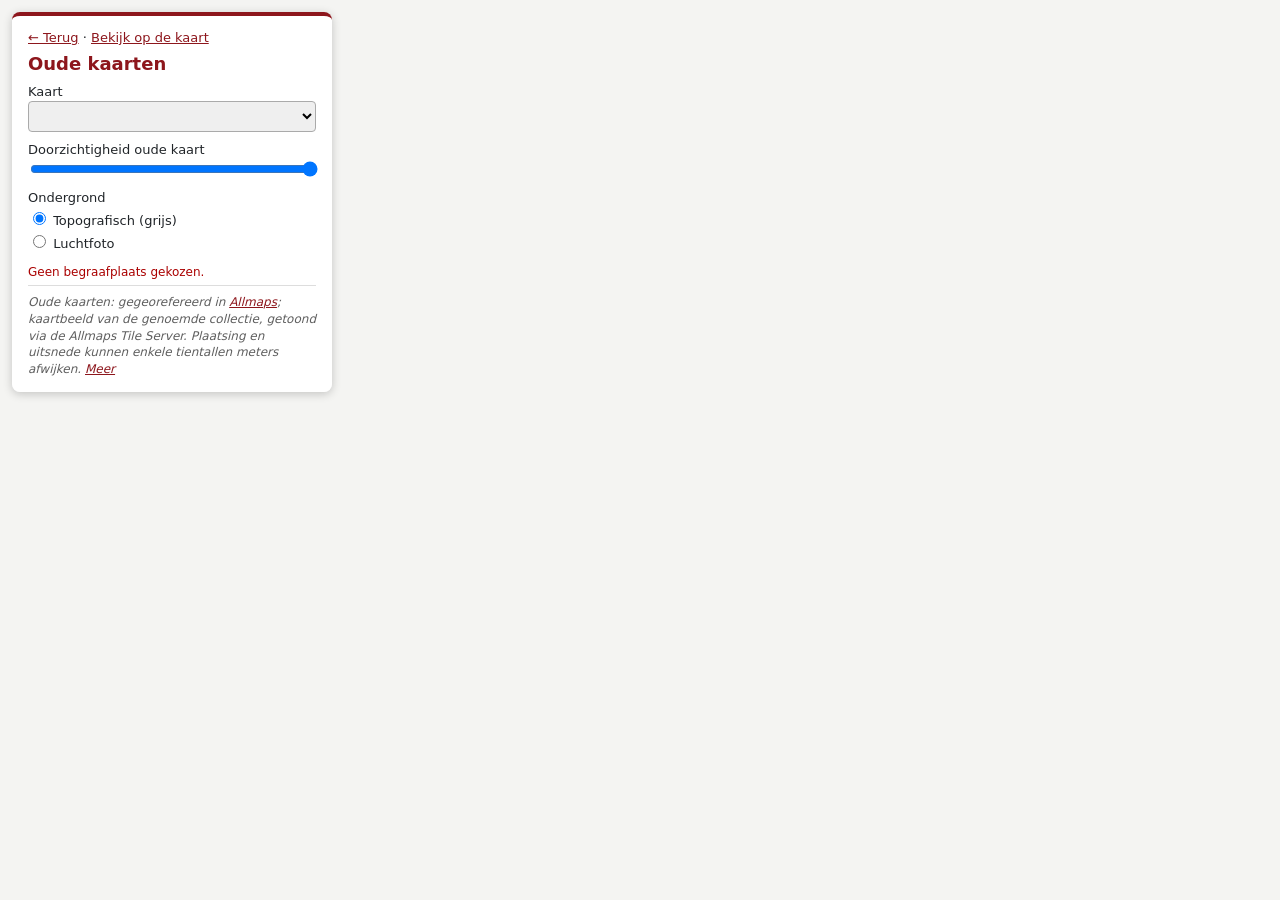
<file: src/oude-kaarten.html>
<!DOCTYPE html>
<html lang="nl">
<head>
  <meta charset="utf-8" />
  <title>Oude kaarten – Joodse Begraafplaatsen</title>
  <meta name="viewport" content="width=device-width, initial-scale=1" />
  <!-- Niet indexeren: de kaart blijft intern tot het onderzoek is afgerond (René 2026-10-02, vraag F4) -->
  <meta name="robots" content="noindex, nofollow" />
  <meta name="description" content="Een Joodse begraafplaats op oude kaarten: Bonnebladen, Waterstaatskaart en andere historische kaarten via Allmaps." />
  <link rel="canonical" href="{{SITE_URL}}/oude-kaarten" />
  <link rel="icon" href="images/favicon.svg" type="image/svg+xml" />
  <link rel="stylesheet" href="vendor/maplibre-gl/maplibre-gl.css" />
  <link rel="stylesheet" href="style.css" />
  <link rel="stylesheet" href="pagina.css" />
</head>
<body class="oude-kaarten">
  <a class="skip-link" href="#ok-paneel">Ga naar de kaartkeuze</a>
  <div id="map" role="region" aria-label="Oude kaart met de begraafplaats"></div>

  <main id="ok-paneel" tabindex="-1">
    <p class="ok-nav"><a id="ok-terug" href="./">&larr; Terug</a> &middot; <a id="ok-kaartlink" href="./">Bekijk op de kaart</a></p>
    <h1>Oude kaarten</h1>
    <p class="ok-naam" id="ok-naam"></p>
    <p class="popup-note" id="ok-verdwenen" hidden>Verdwenen: de plek is bij benadering aangegeven. Op een oude kaart is de begraafplaats soms nog te zien.</p>

    <label for="ok-keuze">Kaart</label>
    <select id="ok-keuze"></select>
    <p class="hint" id="ok-bron"></p>

    <label for="ok-dekking">Doorzichtigheid oude kaart</label>
    <input type="range" id="ok-dekking" min="0" max="100" step="5" value="100" aria-valuetext="100 procent zichtbaar" />

    <fieldset class="ok-onder">
      <legend>Ondergrond</legend>
      <label><input type="radio" name="basemap" value="grijs" checked /> Topografisch (grijs)</label>
      <label><input type="radio" name="basemap" value="luchtfoto" /> Luchtfoto</label>
    </fieldset>

    <p id="status" role="status" aria-live="polite" aria-atomic="true">Kaarten laden…</p>
    <p class="hint credits">Oude kaarten: gegeorefereerd in <a href="https://allmaps.org/">Allmaps</a>; kaartbeeld van de genoemde collectie, getoond via de Allmaps Tile Server. Plaatsing en uitsnede kunnen enkele tientallen meters afwijken. <a href="methode.html#oude-kaarten">Meer</a></p>
  </main>

  <script src="vendor/maplibre-gl/maplibre-gl.js"></script>
  <script type="module" src="js/oude-kaarten.js"></script>
</body>
</html>
</file>
<file: src/vendor/maplibre-gl/maplibre-gl.css>
.maplibregl-map{font:12px/20px Helvetica Neue,Arial,Helvetica,sans-serif;overflow:hidden;position:relative;-webkit-tap-highlight-color:rgb(0 0 0/0)}.maplibregl-canvas{left:0;position:absolute;top:0}.maplibregl-map:fullscreen{height:100%;width:100%}.maplibregl-ctrl-group button.maplibregl-ctrl-compass{touch-action:none}.maplibregl-canvas-container.maplibregl-interactive,.maplibregl-ctrl-group button.maplibregl-ctrl-compass{cursor:grab;-webkit-user-select:none;-moz-user-select:none;user-select:none}.maplibregl-canvas-container.maplibregl-interactive.maplibregl-track-pointer{cursor:pointer}.maplibregl-canvas-container.maplibregl-interactive:active,.maplibregl-ctrl-group button.maplibregl-ctrl-compass:active{cursor:grabbing}.maplibregl-canvas-container.maplibregl-touch-zoom-rotate,.maplibregl-canvas-container.maplibregl-touch-zoom-rotate .maplibregl-canvas{touch-action:pan-x pan-y}.maplibregl-canvas-container.maplibregl-touch-drag-pan,.maplibregl-canvas-container.maplibregl-touch-drag-pan .maplibregl-canvas{touch-action:pinch-zoom}.maplibregl-canvas-container.maplibregl-touch-zoom-rotate.maplibregl-touch-drag-pan,.maplibregl-canvas-container.maplibregl-touch-zoom-rotate.maplibregl-touch-drag-pan .maplibregl-canvas{touch-action:none}.maplibregl-canvas-container.maplibregl-touch-drag-pan.maplibregl-cooperative-gestures,.maplibregl-canvas-container.maplibregl-touch-drag-pan.maplibregl-cooperative-gestures .maplibregl-canvas{touch-action:pan-x pan-y}.maplibregl-ctrl-bottom-left,.maplibregl-ctrl-bottom-right,.maplibregl-ctrl-top-left,.maplibregl-ctrl-top-right{pointer-events:none;position:absolute;z-index:2}.maplibregl-ctrl-top-left{left:0;top:0}.maplibregl-ctrl-top-right{right:0;top:0}.maplibregl-ctrl-bottom-left{bottom:0;left:0}.maplibregl-ctrl-bottom-right{bottom:0;right:0}.maplibregl-ctrl{clear:both;pointer-events:auto;transform:translate(0)}.maplibregl-ctrl-top-left .maplibregl-ctrl{float:left;margin:10px 0 0 10px}.maplibregl-ctrl-top-right .maplibregl-ctrl{float:right;margin:10px 10px 0 0}.maplibregl-ctrl-bottom-left .maplibregl-ctrl{float:left;margin:0 0 10px 10px}.maplibregl-ctrl-bottom-right .maplibregl-ctrl{float:right;margin:0 10px 10px 0}.maplibregl-ctrl-group{background:#fff;border-radius:4px}.maplibregl-ctrl-group:not(:empty){box-shadow:0 0 0 2px rgba(0,0,0,.1)}@media (forced-colors:active){.maplibregl-ctrl-group:not(:empty){box-shadow:0 0 0 2px ButtonText}}.maplibregl-ctrl-group button{background-color:transparent;border:0;box-sizing:border-box;cursor:pointer;display:block;height:29px;outline:none;padding:0;width:29px}.maplibregl-ctrl-group button+button{border-top:1px solid #ddd}.maplibregl-ctrl button .maplibregl-ctrl-icon{background-position:50%;background-repeat:no-repeat;display:block;height:100%;width:100%}@media (forced-colors:active){.maplibregl-ctrl-icon{background-color:transparent}.maplibregl-ctrl-group button+button{border-top:1px solid ButtonText}}.maplibregl-ctrl button::-moz-focus-inner{border:0;padding:0}.maplibregl-ctrl-attrib-button:focus,.maplibregl-ctrl-group button:focus{box-shadow:0 0 2px 2px #0096ff}.maplibregl-ctrl button:disabled{cursor:not-allowed}.maplibregl-ctrl button:disabled .maplibregl-ctrl-icon{opacity:.25}.maplibregl-ctrl button:not(:disabled):hover{background-color:rgb(0 0 0/5%)}.maplibregl-ctrl-group button:focus:focus-visible{box-shadow:0 0 2px 2px #0096ff}.maplibregl-ctrl-group button:focus:not(:focus-visible){box-shadow:none}.maplibregl-ctrl-group button:focus:first-child{border-radius:4px 4px 0 0}.maplibregl-ctrl-group button:focus:last-child{border-radius:0 0 4px 4px}.maplibregl-ctrl-group button:focus:only-child{border-radius:inherit}.maplibregl-ctrl button.maplibregl-ctrl-zoom-out .maplibregl-ctrl-icon{background-image:url("data:image/svg+xml;charset=utf-8,%3Csvg xmlns='http://www.w3.org/2000/svg' width='29' height='29' fill='%23333' viewBox='0 0 29 29'%3E%3Cpath d='M10 13c-.75 0-1.5.75-1.5 1.5S9.25 16 10 16h9c.75 0 1.5-.75 1.5-1.5S19.75 13 19 13z'/%3E%3C/svg%3E")}.maplibregl-ctrl button.maplibregl-ctrl-zoom-in .maplibregl-ctrl-icon{background-image:url("data:image/svg+xml;charset=utf-8,%3Csvg xmlns='http://www.w3.org/2000/svg' width='29' height='29' fill='%23333' viewBox='0 0 29 29'%3E%3Cpath d='M14.5 8.5c-.75 0-1.5.75-1.5 1.5v3h-3c-.75 0-1.5.75-1.5 1.5S9.25 16 10 16h3v3c0 .75.75 1.5 1.5 1.5S16 19.75 16 19v-3h3c.75 0 1.5-.75 1.5-1.5S19.75 13 19 13h-3v-3c0-.75-.75-1.5-1.5-1.5'/%3E%3C/svg%3E")}@media (forced-colors:active){.maplibregl-ctrl button.maplibregl-ctrl-zoom-out .maplibregl-ctrl-icon{background-image:url("data:image/svg+xml;charset=utf-8,%3Csvg xmlns='http://www.w3.org/2000/svg' width='29' height='29' fill='%23fff' viewBox='0 0 29 29'%3E%3Cpath d='M10 13c-.75 0-1.5.75-1.5 1.5S9.25 16 10 16h9c.75 0 1.5-.75 1.5-1.5S19.75 13 19 13z'/%3E%3C/svg%3E")}.maplibregl-ctrl button.maplibregl-ctrl-zoom-in .maplibregl-ctrl-icon{background-image:url("data:image/svg+xml;charset=utf-8,%3Csvg xmlns='http://www.w3.org/2000/svg' width='29' height='29' fill='%23fff' viewBox='0 0 29 29'%3E%3Cpath d='M14.5 8.5c-.75 0-1.5.75-1.5 1.5v3h-3c-.75 0-1.5.75-1.5 1.5S9.25 16 10 16h3v3c0 .75.75 1.5 1.5 1.5S16 19.75 16 19v-3h3c.75 0 1.5-.75 1.5-1.5S19.75 13 19 13h-3v-3c0-.75-.75-1.5-1.5-1.5'/%3E%3C/svg%3E")}}@media (forced-colors:active) and (prefers-color-scheme:light){.maplibregl-ctrl button.maplibregl-ctrl-zoom-out .maplibregl-ctrl-icon{background-image:url("data:image/svg+xml;charset=utf-8,%3Csvg xmlns='http://www.w3.org/2000/svg' width='29' height='29' viewBox='0 0 29 29'%3E%3Cpath d='M10 13c-.75 0-1.5.75-1.5 1.5S9.25 16 10 16h9c.75 0 1.5-.75 1.5-1.5S19.75 13 19 13z'/%3E%3C/svg%3E")}.maplibregl-ctrl button.maplibregl-ctrl-zoom-in .maplibregl-ctrl-icon{background-image:url("data:image/svg+xml;charset=utf-8,%3Csvg xmlns='http://www.w3.org/2000/svg' width='29' height='29' viewBox='0 0 29 29'%3E%3Cpath d='M14.5 8.5c-.75 0-1.5.75-1.5 1.5v3h-3c-.75 0-1.5.75-1.5 1.5S9.25 16 10 16h3v3c0 .75.75 1.5 1.5 1.5S16 19.75 16 19v-3h3c.75 0 1.5-.75 1.5-1.5S19.75 13 19 13h-3v-3c0-.75-.75-1.5-1.5-1.5'/%3E%3C/svg%3E")}}.maplibregl-ctrl button.maplibregl-ctrl-fullscreen .maplibregl-ctrl-icon{background-image:url("data:image/svg+xml;charset=utf-8,%3Csvg xmlns='http://www.w3.org/2000/svg' width='29' height='29' fill='%23333' viewBox='0 0 29 29'%3E%3Cpath d='M24 16v5.5c0 1.75-.75 2.5-2.5 2.5H16v-1l3-1.5-4-5.5 1-1 5.5 4 1.5-3zM6 16l1.5 3 5.5-4 1 1-4 5.5 3 1.5v1H7.5C5.75 24 5 23.25 5 21.5V16zm7-11v1l-3 1.5 4 5.5-1 1-5.5-4L6 13H5V7.5C5 5.75 5.75 5 7.5 5zm11 2.5c0-1.75-.75-2.5-2.5-2.5H16v1l3 1.5-4 5.5 1 1 5.5-4 1.5 3h1z'/%3E%3C/svg%3E")}.maplibregl-ctrl button.maplibregl-ctrl-shrink .maplibregl-ctrl-icon{background-image:url("data:image/svg+xml;charset=utf-8,%3Csvg xmlns='http://www.w3.org/2000/svg' width='29' height='29' viewBox='0 0 29 29'%3E%3Cpath d='M18.5 16c-1.75 0-2.5.75-2.5 2.5V24h1l1.5-3 5.5 4 1-1-4-5.5 3-1.5v-1zM13 18.5c0-1.75-.75-2.5-2.5-2.5H5v1l3 1.5L4 24l1 1 5.5-4 1.5 3h1zm3-8c0 1.75.75 2.5 2.5 2.5H24v-1l-3-1.5L25 5l-1-1-5.5 4L17 5h-1zM10.5 13c1.75 0 2.5-.75 2.5-2.5V5h-1l-1.5 3L5 4 4 5l4 5.5L5 12v1z'/%3E%3C/svg%3E")}@media (forced-colors:active){.maplibregl-ctrl button.maplibregl-ctrl-fullscreen .maplibregl-ctrl-icon{background-image:url("data:image/svg+xml;charset=utf-8,%3Csvg xmlns='http://www.w3.org/2000/svg' width='29' height='29' fill='%23fff' viewBox='0 0 29 29'%3E%3Cpath d='M24 16v5.5c0 1.75-.75 2.5-2.5 2.5H16v-1l3-1.5-4-5.5 1-1 5.5 4 1.5-3zM6 16l1.5 3 5.5-4 1 1-4 5.5 3 1.5v1H7.5C5.75 24 5 23.25 5 21.5V16zm7-11v1l-3 1.5 4 5.5-1 1-5.5-4L6 13H5V7.5C5 5.75 5.75 5 7.5 5zm11 2.5c0-1.75-.75-2.5-2.5-2.5H16v1l3 1.5-4 5.5 1 1 5.5-4 1.5 3h1z'/%3E%3C/svg%3E")}.maplibregl-ctrl button.maplibregl-ctrl-shrink .maplibregl-ctrl-icon{background-image:url("data:image/svg+xml;charset=utf-8,%3Csvg xmlns='http://www.w3.org/2000/svg' width='29' height='29' fill='%23fff' viewBox='0 0 29 29'%3E%3Cpath d='M18.5 16c-1.75 0-2.5.75-2.5 2.5V24h1l1.5-3 5.5 4 1-1-4-5.5 3-1.5v-1zM13 18.5c0-1.75-.75-2.5-2.5-2.5H5v1l3 1.5L4 24l1 1 5.5-4 1.5 3h1zm3-8c0 1.75.75 2.5 2.5 2.5H24v-1l-3-1.5L25 5l-1-1-5.5 4L17 5h-1zM10.5 13c1.75 0 2.5-.75 2.5-2.5V5h-1l-1.5 3L5 4 4 5l4 5.5L5 12v1z'/%3E%3C/svg%3E")}}@media (forced-colors:active) and (prefers-color-scheme:light){.maplibregl-ctrl button.maplibregl-ctrl-fullscreen .maplibregl-ctrl-icon{background-image:url("data:image/svg+xml;charset=utf-8,%3Csvg xmlns='http://www.w3.org/2000/svg' width='29' height='29' viewBox='0 0 29 29'%3E%3Cpath d='M24 16v5.5c0 1.75-.75 2.5-2.5 2.5H16v-1l3-1.5-4-5.5 1-1 5.5 4 1.5-3zM6 16l1.5 3 5.5-4 1 1-4 5.5 3 1.5v1H7.5C5.75 24 5 23.25 5 21.5V16zm7-11v1l-3 1.5 4 5.5-1 1-5.5-4L6 13H5V7.5C5 5.75 5.75 5 7.5 5zm11 2.5c0-1.75-.75-2.5-2.5-2.5H16v1l3 1.5-4 5.5 1 1 5.5-4 1.5 3h1z'/%3E%3C/svg%3E")}.maplibregl-ctrl button.maplibregl-ctrl-shrink .maplibregl-ctrl-icon{background-image:url("data:image/svg+xml;charset=utf-8,%3Csvg xmlns='http://www.w3.org/2000/svg' width='29' height='29' viewBox='0 0 29 29'%3E%3Cpath d='M18.5 16c-1.75 0-2.5.75-2.5 2.5V24h1l1.5-3 5.5 4 1-1-4-5.5 3-1.5v-1zM13 18.5c0-1.75-.75-2.5-2.5-2.5H5v1l3 1.5L4 24l1 1 5.5-4 1.5 3h1zm3-8c0 1.75.75 2.5 2.5 2.5H24v-1l-3-1.5L25 5l-1-1-5.5 4L17 5h-1zM10.5 13c1.75 0 2.5-.75 2.5-2.5V5h-1l-1.5 3L5 4 4 5l4 5.5L5 12v1z'/%3E%3C/svg%3E")}}.maplibregl-ctrl button.maplibregl-ctrl-compass .maplibregl-ctrl-icon{background-image:url("data:image/svg+xml;charset=utf-8,%3Csvg xmlns='http://www.w3.org/2000/svg' width='29' height='29' fill='%23333' viewBox='0 0 29 29'%3E%3Cpath d='m10.5 14 4-8 4 8z'/%3E%3Cpath fill='%23ccc' d='m10.5 16 4 8 4-8z'/%3E%3C/svg%3E")}@media (forced-colors:active){.maplibregl-ctrl button.maplibregl-ctrl-compass .maplibregl-ctrl-icon{background-image:url("data:image/svg+xml;charset=utf-8,%3Csvg xmlns='http://www.w3.org/2000/svg' width='29' height='29' fill='%23fff' viewBox='0 0 29 29'%3E%3Cpath d='m10.5 14 4-8 4 8z'/%3E%3Cpath fill='%23ccc' d='m10.5 16 4 8 4-8z'/%3E%3C/svg%3E")}}@media (forced-colors:active) and (prefers-color-scheme:light){.maplibregl-ctrl button.maplibregl-ctrl-compass .maplibregl-ctrl-icon{background-image:url("data:image/svg+xml;charset=utf-8,%3Csvg xmlns='http://www.w3.org/2000/svg' width='29' height='29' viewBox='0 0 29 29'%3E%3Cpath d='m10.5 14 4-8 4 8z'/%3E%3Cpath fill='%23ccc' d='m10.5 16 4 8 4-8z'/%3E%3C/svg%3E")}}.maplibregl-ctrl button.maplibregl-ctrl-terrain .maplibregl-ctrl-icon{background-image:url("data:image/svg+xml;charset=utf-8,%3Csvg xmlns='http://www.w3.org/2000/svg' width='22' height='22' fill='%23333' viewBox='0 0 22 22'%3E%3Cpath d='m1.754 13.406 4.453-4.851 3.09 3.09 3.281 3.277.969-.969-3.309-3.312 3.844-4.121 6.148 6.886h1.082v-.855l-7.207-8.07-4.84 5.187L6.169 6.57l-5.48 5.965v.871ZM.688 16.844h20.625v1.375H.688Zm0 0'/%3E%3C/svg%3E")}.maplibregl-ctrl button.maplibregl-ctrl-terrain-enabled .maplibregl-ctrl-icon{background-image:url("data:image/svg+xml;charset=utf-8,%3Csvg xmlns='http://www.w3.org/2000/svg' width='22' height='22' fill='%2333b5e5' viewBox='0 0 22 22'%3E%3Cpath d='m1.754 13.406 4.453-4.851 3.09 3.09 3.281 3.277.969-.969-3.309-3.312 3.844-4.121 6.148 6.886h1.082v-.855l-7.207-8.07-4.84 5.187L6.169 6.57l-5.48 5.965v.871ZM.688 16.844h20.625v1.375H.688Zm0 0'/%3E%3C/svg%3E")}.maplibregl-ctrl button.maplibregl-ctrl-geolocate .maplibregl-ctrl-icon{background-image:url("data:image/svg+xml;charset=utf-8,%3Csvg xmlns='http://www.w3.org/2000/svg' width='29' height='29' fill='%23333' viewBox='0 0 20 20'%3E%3Cpath d='M10 4C9 4 9 5 9 5v.1A5 5 0 0 0 5.1 9H5s-1 0-1 1 1 1 1 1h.1A5 5 0 0 0 9 14.9v.1s0 1 1 1 1-1 1-1v-.1a5 5 0 0 0 3.9-3.9h.1s1 0 1-1-1-1-1-1h-.1A5 5 0 0 0 11 5.1V5s0-1-1-1m0 2.5a3.5 3.5 0 1 1 0 7 3.5 3.5 0 1 1 0-7'/%3E%3Ccircle cx='10' cy='10' r='2'/%3E%3C/svg%3E")}.maplibregl-ctrl button.maplibregl-ctrl-geolocate:disabled .maplibregl-ctrl-icon{background-image:url("data:image/svg+xml;charset=utf-8,%3Csvg xmlns='http://www.w3.org/2000/svg' width='29' height='29' fill='%23aaa' viewBox='0 0 20 20'%3E%3Cpath d='M10 4C9 4 9 5 9 5v.1A5 5 0 0 0 5.1 9H5s-1 0-1 1 1 1 1 1h.1A5 5 0 0 0 9 14.9v.1s0 1 1 1 1-1 1-1v-.1a5 5 0 0 0 3.9-3.9h.1s1 0 1-1-1-1-1-1h-.1A5 5 0 0 0 11 5.1V5s0-1-1-1m0 2.5a3.5 3.5 0 1 1 0 7 3.5 3.5 0 1 1 0-7'/%3E%3Ccircle cx='10' cy='10' r='2'/%3E%3Cpath fill='red' d='m14 5 1 1-9 9-1-1z'/%3E%3C/svg%3E")}.maplibregl-ctrl button.maplibregl-ctrl-geolocate.maplibregl-ctrl-geolocate-active .maplibregl-ctrl-icon{background-image:url("data:image/svg+xml;charset=utf-8,%3Csvg xmlns='http://www.w3.org/2000/svg' width='29' height='29' fill='%2333b5e5' viewBox='0 0 20 20'%3E%3Cpath d='M10 4C9 4 9 5 9 5v.1A5 5 0 0 0 5.1 9H5s-1 0-1 1 1 1 1 1h.1A5 5 0 0 0 9 14.9v.1s0 1 1 1 1-1 1-1v-.1a5 5 0 0 0 3.9-3.9h.1s1 0 1-1-1-1-1-1h-.1A5 5 0 0 0 11 5.1V5s0-1-1-1m0 2.5a3.5 3.5 0 1 1 0 7 3.5 3.5 0 1 1 0-7'/%3E%3Ccircle cx='10' cy='10' r='2'/%3E%3C/svg%3E")}.maplibregl-ctrl button.maplibregl-ctrl-geolocate.maplibregl-ctrl-geolocate-active-error .maplibregl-ctrl-icon{background-image:url("data:image/svg+xml;charset=utf-8,%3Csvg xmlns='http://www.w3.org/2000/svg' width='29' height='29' fill='%23e58978' viewBox='0 0 20 20'%3E%3Cpath d='M10 4C9 4 9 5 9 5v.1A5 5 0 0 0 5.1 9H5s-1 0-1 1 1 1 1 1h.1A5 5 0 0 0 9 14.9v.1s0 1 1 1 1-1 1-1v-.1a5 5 0 0 0 3.9-3.9h.1s1 0 1-1-1-1-1-1h-.1A5 5 0 0 0 11 5.1V5s0-1-1-1m0 2.5a3.5 3.5 0 1 1 0 7 3.5 3.5 0 1 1 0-7'/%3E%3Ccircle cx='10' cy='10' r='2'/%3E%3C/svg%3E")}.maplibregl-ctrl button.maplibregl-ctrl-geolocate.maplibregl-ctrl-geolocate-background .maplibregl-ctrl-icon{background-image:url("data:image/svg+xml;charset=utf-8,%3Csvg xmlns='http://www.w3.org/2000/svg' width='29' height='29' fill='%2333b5e5' viewBox='0 0 20 20'%3E%3Cpath d='M10 4C9 4 9 5 9 5v.1A5 5 0 0 0 5.1 9H5s-1 0-1 1 1 1 1 1h.1A5 5 0 0 0 9 14.9v.1s0 1 1 1 1-1 1-1v-.1a5 5 0 0 0 3.9-3.9h.1s1 0 1-1-1-1-1-1h-.1A5 5 0 0 0 11 5.1V5s0-1-1-1m0 2.5a3.5 3.5 0 1 1 0 7 3.5 3.5 0 1 1 0-7'/%3E%3C/svg%3E")}.maplibregl-ctrl button.maplibregl-ctrl-geolocate.maplibregl-ctrl-geolocate-background-error .maplibregl-ctrl-icon{background-image:url("data:image/svg+xml;charset=utf-8,%3Csvg xmlns='http://www.w3.org/2000/svg' width='29' height='29' fill='%23e54e33' viewBox='0 0 20 20'%3E%3Cpath d='M10 4C9 4 9 5 9 5v.1A5 5 0 0 0 5.1 9H5s-1 0-1 1 1 1 1 1h.1A5 5 0 0 0 9 14.9v.1s0 1 1 1 1-1 1-1v-.1a5 5 0 0 0 3.9-3.9h.1s1 0 1-1-1-1-1-1h-.1A5 5 0 0 0 11 5.1V5s0-1-1-1m0 2.5a3.5 3.5 0 1 1 0 7 3.5 3.5 0 1 1 0-7'/%3E%3C/svg%3E")}.maplibregl-ctrl button.maplibregl-ctrl-geolocate.maplibregl-ctrl-geolocate-waiting .maplibregl-ctrl-icon{animation:maplibregl-spin 2s linear infinite}@media (forced-colors:active){.maplibregl-ctrl button.maplibregl-ctrl-geolocate .maplibregl-ctrl-icon{background-image:url("data:image/svg+xml;charset=utf-8,%3Csvg xmlns='http://www.w3.org/2000/svg' width='29' height='29' fill='%23fff' viewBox='0 0 20 20'%3E%3Cpath d='M10 4C9 4 9 5 9 5v.1A5 5 0 0 0 5.1 9H5s-1 0-1 1 1 1 1 1h.1A5 5 0 0 0 9 14.9v.1s0 1 1 1 1-1 1-1v-.1a5 5 0 0 0 3.9-3.9h.1s1 0 1-1-1-1-1-1h-.1A5 5 0 0 0 11 5.1V5s0-1-1-1m0 2.5a3.5 3.5 0 1 1 0 7 3.5 3.5 0 1 1 0-7'/%3E%3Ccircle cx='10' cy='10' r='2'/%3E%3C/svg%3E")}.maplibregl-ctrl button.maplibregl-ctrl-geolocate:disabled .maplibregl-ctrl-icon{background-image:url("data:image/svg+xml;charset=utf-8,%3Csvg xmlns='http://www.w3.org/2000/svg' width='29' height='29' fill='%23999' viewBox='0 0 20 20'%3E%3Cpath d='M10 4C9 4 9 5 9 5v.1A5 5 0 0 0 5.1 9H5s-1 0-1 1 1 1 1 1h.1A5 5 0 0 0 9 14.9v.1s0 1 1 1 1-1 1-1v-.1a5 5 0 0 0 3.9-3.9h.1s1 0 1-1-1-1-1-1h-.1A5 5 0 0 0 11 5.1V5s0-1-1-1m0 2.5a3.5 3.5 0 1 1 0 7 3.5 3.5 0 1 1 0-7'/%3E%3Ccircle cx='10' cy='10' r='2'/%3E%3Cpath fill='red' d='m14 5 1 1-9 9-1-1z'/%3E%3C/svg%3E")}.maplibregl-ctrl button.maplibregl-ctrl-geolocate.maplibregl-ctrl-geolocate-active .maplibregl-ctrl-icon{background-image:url("data:image/svg+xml;charset=utf-8,%3Csvg xmlns='http://www.w3.org/2000/svg' width='29' height='29' fill='%2333b5e5' viewBox='0 0 20 20'%3E%3Cpath d='M10 4C9 4 9 5 9 5v.1A5 5 0 0 0 5.1 9H5s-1 0-1 1 1 1 1 1h.1A5 5 0 0 0 9 14.9v.1s0 1 1 1 1-1 1-1v-.1a5 5 0 0 0 3.9-3.9h.1s1 0 1-1-1-1-1-1h-.1A5 5 0 0 0 11 5.1V5s0-1-1-1m0 2.5a3.5 3.5 0 1 1 0 7 3.5 3.5 0 1 1 0-7'/%3E%3Ccircle cx='10' cy='10' r='2'/%3E%3C/svg%3E")}.maplibregl-ctrl button.maplibregl-ctrl-geolocate.maplibregl-ctrl-geolocate-active-error .maplibregl-ctrl-icon{background-image:url("data:image/svg+xml;charset=utf-8,%3Csvg xmlns='http://www.w3.org/2000/svg' width='29' height='29' fill='%23e58978' viewBox='0 0 20 20'%3E%3Cpath d='M10 4C9 4 9 5 9 5v.1A5 5 0 0 0 5.1 9H5s-1 0-1 1 1 1 1 1h.1A5 5 0 0 0 9 14.9v.1s0 1 1 1 1-1 1-1v-.1a5 5 0 0 0 3.9-3.9h.1s1 0 1-1-1-1-1-1h-.1A5 5 0 0 0 11 5.1V5s0-1-1-1m0 2.5a3.5 3.5 0 1 1 0 7 3.5 3.5 0 1 1 0-7'/%3E%3Ccircle cx='10' cy='10' r='2'/%3E%3C/svg%3E")}.maplibregl-ctrl button.maplibregl-ctrl-geolocate.maplibregl-ctrl-geolocate-background .maplibregl-ctrl-icon{background-image:url("data:image/svg+xml;charset=utf-8,%3Csvg xmlns='http://www.w3.org/2000/svg' width='29' height='29' fill='%2333b5e5' viewBox='0 0 20 20'%3E%3Cpath d='M10 4C9 4 9 5 9 5v.1A5 5 0 0 0 5.1 9H5s-1 0-1 1 1 1 1 1h.1A5 5 0 0 0 9 14.9v.1s0 1 1 1 1-1 1-1v-.1a5 5 0 0 0 3.9-3.9h.1s1 0 1-1-1-1-1-1h-.1A5 5 0 0 0 11 5.1V5s0-1-1-1m0 2.5a3.5 3.5 0 1 1 0 7 3.5 3.5 0 1 1 0-7'/%3E%3C/svg%3E")}.maplibregl-ctrl button.maplibregl-ctrl-geolocate.maplibregl-ctrl-geolocate-background-error .maplibregl-ctrl-icon{background-image:url("data:image/svg+xml;charset=utf-8,%3Csvg xmlns='http://www.w3.org/2000/svg' width='29' height='29' fill='%23e54e33' viewBox='0 0 20 20'%3E%3Cpath d='M10 4C9 4 9 5 9 5v.1A5 5 0 0 0 5.1 9H5s-1 0-1 1 1 1 1 1h.1A5 5 0 0 0 9 14.9v.1s0 1 1 1 1-1 1-1v-.1a5 5 0 0 0 3.9-3.9h.1s1 0 1-1-1-1-1-1h-.1A5 5 0 0 0 11 5.1V5s0-1-1-1m0 2.5a3.5 3.5 0 1 1 0 7 3.5 3.5 0 1 1 0-7'/%3E%3C/svg%3E")}}@media (forced-colors:active) and (prefers-color-scheme:light){.maplibregl-ctrl button.maplibregl-ctrl-geolocate .maplibregl-ctrl-icon{background-image:url("data:image/svg+xml;charset=utf-8,%3Csvg xmlns='http://www.w3.org/2000/svg' width='29' height='29' viewBox='0 0 20 20'%3E%3Cpath d='M10 4C9 4 9 5 9 5v.1A5 5 0 0 0 5.1 9H5s-1 0-1 1 1 1 1 1h.1A5 5 0 0 0 9 14.9v.1s0 1 1 1 1-1 1-1v-.1a5 5 0 0 0 3.9-3.9h.1s1 0 1-1-1-1-1-1h-.1A5 5 0 0 0 11 5.1V5s0-1-1-1m0 2.5a3.5 3.5 0 1 1 0 7 3.5 3.5 0 1 1 0-7'/%3E%3Ccircle cx='10' cy='10' r='2'/%3E%3C/svg%3E")}.maplibregl-ctrl button.maplibregl-ctrl-geolocate:disabled .maplibregl-ctrl-icon{background-image:url("data:image/svg+xml;charset=utf-8,%3Csvg xmlns='http://www.w3.org/2000/svg' width='29' height='29' fill='%23666' viewBox='0 0 20 20'%3E%3Cpath d='M10 4C9 4 9 5 9 5v.1A5 5 0 0 0 5.1 9H5s-1 0-1 1 1 1 1 1h.1A5 5 0 0 0 9 14.9v.1s0 1 1 1 1-1 1-1v-.1a5 5 0 0 0 3.9-3.9h.1s1 0 1-1-1-1-1-1h-.1A5 5 0 0 0 11 5.1V5s0-1-1-1m0 2.5a3.5 3.5 0 1 1 0 7 3.5 3.5 0 1 1 0-7'/%3E%3Ccircle cx='10' cy='10' r='2'/%3E%3Cpath fill='red' d='m14 5 1 1-9 9-1-1z'/%3E%3C/svg%3E")}}@keyframes maplibregl-spin{0%{transform:rotate(0deg)}to{transform:rotate(1turn)}}a.maplibregl-ctrl-logo{background-image:url("data:image/svg+xml;charset=utf-8,%3Csvg xmlns='http://www.w3.org/2000/svg' width='88' height='23' fill='none'%3E%3Cpath fill='%23000' fill-opacity='.4' fill-rule='evenodd' d='M17.408 16.796h-1.827l2.501-12.095h.198l3.324 6.533.988 2.19.988-2.19 3.258-6.533h.181l2.6 12.095h-1.81l-1.218-5.644-.362-1.71-.658 1.71-2.929 5.644h-.098l-2.914-5.644-.757-1.71-.345 1.71zm1.958-3.42-.726 3.663a1.255 1.255 0 0 1-1.232 1.011h-1.827a1.255 1.255 0 0 1-1.229-1.509l2.501-12.095a1.255 1.255 0 0 1 1.23-1.001h.197a1.25 1.25 0 0 1 1.12.685l3.19 6.273 3.125-6.263a1.25 1.25 0 0 1 1.123-.695h.181a1.255 1.255 0 0 1 1.227.991l1.443 6.71a5 5 0 0 1 .314-.787l.009-.016a4.6 4.6 0 0 1 1.777-1.887c.782-.46 1.668-.667 2.611-.667a4.6 4.6 0 0 1 1.7.32l.306.134c.21-.16.474-.256.759-.256h1.694a1.255 1.255 0 0 1 1.212.925 1.255 1.255 0 0 1 1.212-.925h1.711c.284 0 .545.094.755.252.613-.3 1.312-.45 2.075-.45 1.356 0 2.557.445 3.482 1.4q.47.48.763 1.064V4.701a1.255 1.255 0 0 1 1.255-1.255h1.86A1.255 1.255 0 0 1 54.44 4.7v9.194h2.217c.19 0 .37.043.532.118v-4.77c0-.356.147-.678.385-.906a2.42 2.42 0 0 1-.682-1.71c0-.665.267-1.253.735-1.7a2.45 2.45 0 0 1 1.722-.674 2.43 2.43 0 0 1 1.705.675q.318.302.504.683V4.7a1.255 1.255 0 0 1 1.255-1.255h1.744A1.255 1.255 0 0 1 65.812 4.7v3.335a4.8 4.8 0 0 1 1.526-.246c.938 0 1.817.214 2.59.69a4.47 4.47 0 0 1 1.67 1.743v-.98a1.255 1.255 0 0 1 1.256-1.256h1.777c.233 0 .451.064.639.174a3.4 3.4 0 0 1 1.567-.372c.346 0 .861.02 1.285.232a1.25 1.25 0 0 1 .689 1.004 4.7 4.7 0 0 1 .853-.588c.795-.44 1.675-.647 2.61-.647 1.385 0 2.65.39 3.525 1.396.836.938 1.168 2.173 1.168 3.528q-.001.515-.056 1.051a1.255 1.255 0 0 1-.947 1.09l.408.952a1.255 1.255 0 0 1-.477 1.552c-.418.268-.92.463-1.458.612-.613.171-1.304.244-2.049.244-1.06 0-2.043-.207-2.886-.698l-.015-.008c-.798-.48-1.419-1.135-1.818-1.963l-.004-.008a5.8 5.8 0 0 1-.548-2.512q0-.429.053-.843a1.3 1.3 0 0 1-.333-.086l-.166-.004c-.223 0-.426.062-.643.228-.03.024-.142.139-.142.59v3.883a1.255 1.255 0 0 1-1.256 1.256h-1.777a1.255 1.255 0 0 1-1.256-1.256V15.69l-.032.057a4.8 4.8 0 0 1-1.86 1.833 5.04 5.04 0 0 1-2.484.634 4.5 4.5 0 0 1-1.935-.424 1.25 1.25 0 0 1-.764.258h-1.71a1.255 1.255 0 0 1-1.256-1.255V7.687a2.4 2.4 0 0 1-.428.625c.253.23.412.561.412.93v7.553a1.255 1.255 0 0 1-1.256 1.255h-1.843a1.25 1.25 0 0 1-.894-.373c-.228.23-.544.373-.894.373H51.32a1.255 1.255 0 0 1-1.256-1.255v-1.251l-.061.117a4.7 4.7 0 0 1-1.782 1.884 4.77 4.77 0 0 1-2.485.67 5.6 5.6 0 0 1-1.485-.188l.009 2.764a1.255 1.255 0 0 1-1.255 1.259h-1.729a1.255 1.255 0 0 1-1.255-1.255v-3.537a1.255 1.255 0 0 1-1.167.793h-1.679a1.25 1.25 0 0 1-.77-.263 4.5 4.5 0 0 1-1.945.429c-.885 0-1.724-.21-2.495-.632l-.017-.01a5 5 0 0 1-1.081-.836 1.255 1.255 0 0 1-1.254 1.312h-1.81a1.255 1.255 0 0 1-1.228-.99l-.782-3.625-2.044 3.939a1.25 1.25 0 0 1-1.115.676h-.098a1.25 1.25 0 0 1-1.116-.68l-2.061-3.994zM35.92 16.63l.207-.114.223-.15q.493-.356.735-.785l.061-.118.033 1.332h1.678V9.242h-1.694l-.033 1.267q-.133-.329-.526-.658l-.032-.028a3.2 3.2 0 0 0-.668-.428l-.27-.12a3.3 3.3 0 0 0-1.235-.23q-1.136-.001-1.974.493a3.36 3.36 0 0 0-1.3 1.382q-.445.89-.444 2.074 0 1.2.51 2.107a3.8 3.8 0 0 0 1.382 1.381 3.9 3.9 0 0 0 1.893.477q.795 0 1.455-.33zm-2.789-5.38q-.576.675-.575 1.762 0 1.102.559 1.794.576.675 1.645.675a2.25 2.25 0 0 0 .934-.19 2.2 2.2 0 0 0 .468-.29l.178-.161a2.2 2.2 0 0 0 .397-.561q.244-.5.244-1.15v-.115q0-.708-.296-1.267l-.043-.077a2.2 2.2 0 0 0-.633-.709l-.13-.086-.047-.028a2.1 2.1 0 0 0-1.073-.285q-1.052 0-1.629.692zm2.316 2.706c.163-.17.28-.407.28-.83v-.114c0-.292-.06-.508-.15-.68a.96.96 0 0 0-.353-.389.85.85 0 0 0-.464-.127c-.4 0-.56.114-.664.239l-.01.012c-.148.174-.275.45-.275.945 0 .506.122.801.27.99.097.11.266.224.68.224.303 0 .504-.09.687-.269zm7.545 1.705a2.6 2.6 0 0 0 .331.423q.319.33.755.548l.173.074q.65.255 1.49.255 1.02 0 1.844-.493a3.45 3.45 0 0 0 1.316-1.4q.493-.904.493-2.089 0-1.909-.988-2.913-.988-1.02-2.584-1.02-.898 0-1.575.347a3 3 0 0 0-.415.262l-.199.166a3.4 3.4 0 0 0-.64.82V9.242h-1.712v11.553h1.729l-.017-5.134zm.53-1.138q.206.29.48.5l.155.11.053.034q.51.296 1.119.297 1.07 0 1.645-.675.577-.69.576-1.762 0-1.119-.576-1.777-.558-.675-1.645-.675-.435 0-.835.16a2 2 0 0 0-.284.136 2 2 0 0 0-.363.254 2.2 2.2 0 0 0-.46.569l-.082.162a2.6 2.6 0 0 0-.213 1.072v.115q0 .707.296 1.267l.135.211zm.964-.818a1.1 1.1 0 0 0 .367.385.94.94 0 0 0 .476.118c.423 0 .59-.117.687-.23.159-.194.28-.478.28-.95 0-.53-.133-.8-.266-.952l-.021-.025c-.078-.094-.231-.221-.68-.221a1 1 0 0 0-.503.135l-.012.007a.86.86 0 0 0-.335.343c-.073.133-.132.324-.132.614v.115a1.4 1.4 0 0 0 .14.66zm15.7-6.222q.347-.346.346-.856a1.05 1.05 0 0 0-.345-.79 1.18 1.18 0 0 0-.84-.329q-.51 0-.855.33a1.05 1.05 0 0 0-.346.79q0 .51.346.855.345.346.856.346.51 0 .839-.346zm4.337 9.314.033-1.332q.191.403.59.747l.098.081a4 4 0 0 0 .316.224l.223.122a3.2 3.2 0 0 0 1.44.322 3.8 3.8 0 0 0 1.875-.477 3.5 3.5 0 0 0 1.382-1.366q.527-.89.526-2.09 0-1.184-.444-2.073a3.24 3.24 0 0 0-1.283-1.399q-.823-.51-1.942-.51a3.5 3.5 0 0 0-1.527.344l-.086.043-.165.09a3 3 0 0 0-.33.214q-.432.315-.656.707a2 2 0 0 0-.099.198l.082-1.283V4.701h-1.744v12.095zm.473-2.509a2.5 2.5 0 0 0 .566.7q.117.098.245.18l.144.08a2.1 2.1 0 0 0 .975.232q1.07 0 1.645-.675.576-.69.576-1.778 0-1.102-.576-1.777-.56-.691-1.645-.692a2.2 2.2 0 0 0-1.015.235q-.22.113-.415.282l-.15.142a2.1 2.1 0 0 0-.42.594q-.223.479-.223 1.1v.115q0 .705.293 1.26zm2.616-.293c.157-.191.28-.479.28-.967 0-.51-.13-.79-.276-.961l-.021-.026c-.082-.1-.232-.225-.67-.225a.87.87 0 0 0-.681.279l-.012.011c-.154.155-.274.38-.274.807v.115c0 .285.057.499.144.669a1.1 1.1 0 0 0 .367.405c.137.082.28.123.455.123.423 0 .59-.118.686-.23zm8.266-3.013q.345-.13.724-.14l.069-.002q.493 0 .642.099l.247-1.794q-.196-.099-.717-.099a2.3 2.3 0 0 0-.545.063 2 2 0 0 0-.411.148 2.2 2.2 0 0 0-.4.249 2.5 2.5 0 0 0-.485.499 2.7 2.7 0 0 0-.32.581l-.05.137v-1.48h-1.778v7.553h1.777v-3.884q0-.546.159-.943a1.5 1.5 0 0 1 .466-.636 2.5 2.5 0 0 1 .399-.253 2 2 0 0 1 .224-.099zm9.784 2.656.05-.922q0-1.743-.856-2.698-.838-.97-2.584-.97-1.119-.001-2.007.493a3.46 3.46 0 0 0-1.4 1.382q-.493.906-.493 2.106 0 1.07.428 1.975.428.89 1.332 1.432.906.526 2.255.526.973 0 1.668-.185l.044-.012.135-.04q.613-.184.984-.421l-.542-1.267q-.3.162-.642.274l-.297.087q-.51.131-1.3.131-.954 0-1.497-.444a1.6 1.6 0 0 1-.192-.193q-.366-.44-.512-1.234l-.004-.021zm-5.427-1.256-.003.022h3.752v-.138q-.011-.727-.288-1.118a1 1 0 0 0-.156-.176q-.46-.428-1.316-.428-.986 0-1.494.604-.379.45-.494 1.234zm-27.053 2.77V4.7h-1.86v12.095h5.333V15.15zm7.103-5.908v7.553h-1.843V9.242h1.843z'/%3E%3Cpath fill='%23fff' d='m19.63 11.151-.757-1.71-.345 1.71-1.12 5.644h-1.827L18.083 4.7h.197l3.325 6.533.988 2.19.988-2.19L26.839 4.7h.181l2.6 12.095h-1.81l-1.218-5.644-.362-1.71-.658 1.71-2.93 5.644h-.098l-2.913-5.644zm14.836 5.81q-1.02 0-1.893-.478a3.8 3.8 0 0 1-1.381-1.382q-.51-.906-.51-2.106 0-1.185.444-2.074a3.36 3.36 0 0 1 1.3-1.382q.839-.494 1.974-.494a3.3 3.3 0 0 1 1.234.231 3.3 3.3 0 0 1 .97.575q.396.33.527.659l.033-1.267h1.694v7.553H37.18l-.033-1.332q-.279.593-1.02 1.053a3.17 3.17 0 0 1-1.662.444zm.296-1.482q.938 0 1.58-.642.642-.66.642-1.711v-.115q0-.708-.296-1.267a2.2 2.2 0 0 0-.807-.872 2.1 2.1 0 0 0-1.119-.313q-1.053 0-1.629.692-.575.675-.575 1.76 0 1.103.559 1.795.577.675 1.645.675zm6.521-6.237h1.711v1.4q.906-1.597 2.83-1.597 1.596 0 2.584 1.02.988 1.005.988 2.914 0 1.185-.493 2.09a3.46 3.46 0 0 1-1.316 1.399 3.5 3.5 0 0 1-1.844.493q-.954 0-1.662-.329a2.67 2.67 0 0 1-1.086-.97l.017 5.134h-1.728zm4.048 6.22q1.07 0 1.645-.674.577-.69.576-1.762 0-1.119-.576-1.777-.558-.675-1.645-.675-.592 0-1.12.296-.51.28-.822.823-.296.527-.296 1.234v.115q0 .708.296 1.267.313.543.823.855.51.296 1.119.297z'/%3E%3Cpath fill='%23e1e3e9' d='M51.325 4.7h1.86v10.45h3.473v1.646h-5.333zm7.12 4.542h1.843v7.553h-1.843zm.905-1.415a1.16 1.16 0 0 1-.856-.346 1.17 1.17 0 0 1-.346-.856 1.05 1.05 0 0 1 .346-.79q.346-.329.856-.329.494 0 .839.33a1.05 1.05 0 0 1 .345.79 1.16 1.16 0 0 1-.345.855q-.33.346-.84.346zm7.875 9.133a3.17 3.17 0 0 1-1.662-.444q-.723-.46-1.004-1.053l-.033 1.332h-1.71V4.701h1.743v4.657l-.082 1.283q.279-.658 1.086-1.119a3.5 3.5 0 0 1 1.778-.477q1.119 0 1.942.51a3.24 3.24 0 0 1 1.283 1.4q.445.888.444 2.072 0 1.201-.526 2.09a3.5 3.5 0 0 1-1.382 1.366 3.8 3.8 0 0 1-1.876.477zm-.296-1.481q1.069 0 1.645-.675.577-.69.577-1.778 0-1.102-.577-1.776-.56-.691-1.645-.692a2.12 2.12 0 0 0-1.58.659q-.642.641-.642 1.694v.115q0 .71.296 1.267a2.4 2.4 0 0 0 .807.872 2.1 2.1 0 0 0 1.119.313zm5.927-6.237h1.777v1.481q.263-.757.856-1.217a2.14 2.14 0 0 1 1.349-.46q.527 0 .724.098l-.247 1.794q-.149-.099-.642-.099-.774 0-1.416.494-.626.493-.626 1.58v3.883h-1.777V9.242zm9.534 7.718q-1.35 0-2.255-.526-.904-.543-1.332-1.432a4.6 4.6 0 0 1-.428-1.975q0-1.2.493-2.106a3.46 3.46 0 0 1 1.4-1.382q.889-.495 2.007-.494 1.744 0 2.584.97.855.956.856 2.7 0 .444-.05.92h-5.43q.18 1.005.708 1.45.542.443 1.497.443.79 0 1.3-.131a4 4 0 0 0 .938-.362l.542 1.267q-.411.263-1.119.46-.708.198-1.711.197zm1.596-4.558q.016-1.02-.444-1.432-.46-.428-1.316-.428-1.728 0-1.991 1.86z'/%3E%3Cpath d='M5.074 15.948a.484.657 0 0 0-.486.659v1.84a.484.657 0 0 0 .486.659h4.101a.484.657 0 0 0 .486-.659v-1.84a.484.657 0 0 0-.486-.659zm3.56 1.16H5.617v.838h3.017z' style='fill:%23fff;fill-rule:evenodd;stroke-width:1.03600001'/%3E%3Cg style='stroke-width:1.12603545'%3E%3Cpath d='M-9.408-1.416c-3.833-.025-7.056 2.912-7.08 6.615-.02 3.08 1.653 4.832 3.107 6.268.903.892 1.721 1.74 2.32 2.902l-.525-.004c-.543-.003-.992.304-1.24.639a1.87 1.87 0 0 0-.362 1.121l-.011 1.877c-.003.402.104.787.347 1.125.244.338.688.653 1.23.656l4.142.028c.542.003.99-.306 1.238-.641a1.87 1.87 0 0 0 .363-1.121l.012-1.875a1.87 1.87 0 0 0-.348-1.127c-.243-.338-.688-.653-1.23-.656l-.518-.004c.597-1.145 1.425-1.983 2.348-2.87 1.473-1.414 3.18-3.149 3.2-6.226-.016-3.59-2.923-6.684-6.993-6.707m-.006 1.1v.002c3.274.02 5.92 2.532 5.9 5.6-.017 2.706-1.39 4.026-2.863 5.44-1.034.994-2.118 2.033-2.814 3.633-.018.041-.052.055-.075.065q-.013.004-.02.01a.34.34 0 0 1-.226.084.34.34 0 0 1-.224-.086l-.092-.077c-.699-1.615-1.768-2.669-2.781-3.67-1.454-1.435-2.797-2.762-2.78-5.478.02-3.067 2.7-5.545 5.975-5.523m-.02 2.826c-1.62-.01-2.944 1.315-2.955 2.96-.01 1.646 1.295 2.988 2.916 2.999h.002c1.621.01 2.943-1.316 2.953-2.961.011-1.646-1.294-2.988-2.916-2.998m-.005 1.1c1.017.006 1.829.83 1.822 1.89s-.83 1.874-1.848 1.867c-1.018-.006-1.829-.83-1.822-1.89s.83-1.874 1.848-1.868m-2.155 11.857 4.14.025c.271.002.49.305.487.676l-.013 1.875c-.003.37-.224.67-.495.668l-4.14-.025c-.27-.002-.487-.306-.485-.676l.012-1.875c.003-.37.224-.67.494-.668' style='color:%23000;font-style:normal;font-variant:normal;font-weight:400;font-stretch:normal;font-size:medium;line-height:normal;font-family:sans-serif;font-variant-ligatures:normal;font-variant-position:normal;font-variant-caps:normal;font-variant-numeric:normal;font-variant-alternates:normal;font-feature-settings:normal;text-indent:0;text-align:start;text-decoration:none;text-decoration-line:none;text-decoration-style:solid;text-decoration-color:%23000;letter-spacing:normal;word-spacing:normal;text-transform:none;writing-mode:lr-tb;direction:ltr;text-orientation:mixed;dominant-baseline:auto;baseline-shift:baseline;text-anchor:start;white-space:normal;shape-padding:0;clip-rule:evenodd;display:inline;overflow:visible;visibility:visible;opacity:1;isolation:auto;mix-blend-mode:normal;color-interpolation:sRGB;color-interpolation-filters:linearRGB;solid-color:%23000;solid-opacity:1;vector-effect:none;fill:%23000;fill-opacity:.4;fill-rule:evenodd;stroke:none;stroke-width:2.47727823;stroke-linecap:butt;stroke-linejoin:miter;stroke-miterlimit:4;stroke-dasharray:none;stroke-dashoffset:0;stroke-opacity:1;color-rendering:auto;image-rendering:auto;shape-rendering:auto;text-rendering:auto' transform='translate(15.553 2.85)scale(.88807)'/%3E%3Cpath d='M-9.415-.316C-12.69-.338-15.37 2.14-15.39 5.207c-.017 2.716 1.326 4.041 2.78 5.477 1.013 1 2.081 2.055 2.78 3.67l.092.076a.34.34 0 0 0 .225.086.34.34 0 0 0 .227-.083l.019-.01c.022-.009.057-.024.074-.064.697-1.6 1.78-2.64 2.814-3.634 1.473-1.414 2.847-2.733 2.864-5.44.02-3.067-2.627-5.58-5.901-5.601m-.057 8.784c1.621.011 2.944-1.315 2.955-2.96.01-1.646-1.295-2.988-2.916-2.999-1.622-.01-2.945 1.315-2.955 2.96s1.295 2.989 2.916 3' style='clip-rule:evenodd;fill:%23e1e3e9;fill-opacity:1;fill-rule:evenodd;stroke:none;stroke-width:2.47727823;stroke-miterlimit:4;stroke-dasharray:none;stroke-opacity:.4' transform='translate(15.553 2.85)scale(.88807)'/%3E%3Cpath d='M-11.594 15.465c-.27-.002-.492.297-.494.668l-.012 1.876c-.003.371.214.673.485.675l4.14.027c.271.002.492-.298.495-.668l.012-1.877c.003-.37-.215-.672-.485-.674z' style='clip-rule:evenodd;fill:%23fff;fill-opacity:1;fill-rule:evenodd;stroke:none;stroke-width:2.47727823;stroke-miterlimit:4;stroke-dasharray:none;stroke-opacity:.4' transform='translate(15.553 2.85)scale(.88807)'/%3E%3C/g%3E%3C/svg%3E");background-repeat:no-repeat;cursor:pointer;display:block;height:23px;margin:0 0 -4px -4px;overflow:hidden;width:88px}a.maplibregl-ctrl-logo.maplibregl-compact{width:14px}@media (forced-colors:active){a.maplibregl-ctrl-logo{background-color:transparent;background-image:url("data:image/svg+xml;charset=utf-8,%3Csvg xmlns='http://www.w3.org/2000/svg' width='88' height='23' fill='none'%3E%3Cpath fill='%23000' fill-opacity='.4' fill-rule='evenodd' d='M17.408 16.796h-1.827l2.501-12.095h.198l3.324 6.533.988 2.19.988-2.19 3.258-6.533h.181l2.6 12.095h-1.81l-1.218-5.644-.362-1.71-.658 1.71-2.929 5.644h-.098l-2.914-5.644-.757-1.71-.345 1.71zm1.958-3.42-.726 3.663a1.255 1.255 0 0 1-1.232 1.011h-1.827a1.255 1.255 0 0 1-1.229-1.509l2.501-12.095a1.255 1.255 0 0 1 1.23-1.001h.197a1.25 1.25 0 0 1 1.12.685l3.19 6.273 3.125-6.263a1.25 1.25 0 0 1 1.123-.695h.181a1.255 1.255 0 0 1 1.227.991l1.443 6.71a5 5 0 0 1 .314-.787l.009-.016a4.6 4.6 0 0 1 1.777-1.887c.782-.46 1.668-.667 2.611-.667a4.6 4.6 0 0 1 1.7.32l.306.134c.21-.16.474-.256.759-.256h1.694a1.255 1.255 0 0 1 1.212.925 1.255 1.255 0 0 1 1.212-.925h1.711c.284 0 .545.094.755.252.613-.3 1.312-.45 2.075-.45 1.356 0 2.557.445 3.482 1.4q.47.48.763 1.064V4.701a1.255 1.255 0 0 1 1.255-1.255h1.86A1.255 1.255 0 0 1 54.44 4.7v9.194h2.217c.19 0 .37.043.532.118v-4.77c0-.356.147-.678.385-.906a2.42 2.42 0 0 1-.682-1.71c0-.665.267-1.253.735-1.7a2.45 2.45 0 0 1 1.722-.674 2.43 2.43 0 0 1 1.705.675q.318.302.504.683V4.7a1.255 1.255 0 0 1 1.255-1.255h1.744A1.255 1.255 0 0 1 65.812 4.7v3.335a4.8 4.8 0 0 1 1.526-.246c.938 0 1.817.214 2.59.69a4.47 4.47 0 0 1 1.67 1.743v-.98a1.255 1.255 0 0 1 1.256-1.256h1.777c.233 0 .451.064.639.174a3.4 3.4 0 0 1 1.567-.372c.346 0 .861.02 1.285.232a1.25 1.25 0 0 1 .689 1.004 4.7 4.7 0 0 1 .853-.588c.795-.44 1.675-.647 2.61-.647 1.385 0 2.65.39 3.525 1.396.836.938 1.168 2.173 1.168 3.528q-.001.515-.056 1.051a1.255 1.255 0 0 1-.947 1.09l.408.952a1.255 1.255 0 0 1-.477 1.552c-.418.268-.92.463-1.458.612-.613.171-1.304.244-2.049.244-1.06 0-2.043-.207-2.886-.698l-.015-.008c-.798-.48-1.419-1.135-1.818-1.963l-.004-.008a5.8 5.8 0 0 1-.548-2.512q0-.429.053-.843a1.3 1.3 0 0 1-.333-.086l-.166-.004c-.223 0-.426.062-.643.228-.03.024-.142.139-.142.59v3.883a1.255 1.255 0 0 1-1.256 1.256h-1.777a1.255 1.255 0 0 1-1.256-1.256V15.69l-.032.057a4.8 4.8 0 0 1-1.86 1.833 5.04 5.04 0 0 1-2.484.634 4.5 4.5 0 0 1-1.935-.424 1.25 1.25 0 0 1-.764.258h-1.71a1.255 1.255 0 0 1-1.256-1.255V7.687a2.4 2.4 0 0 1-.428.625c.253.23.412.561.412.93v7.553a1.255 1.255 0 0 1-1.256 1.255h-1.843a1.25 1.25 0 0 1-.894-.373c-.228.23-.544.373-.894.373H51.32a1.255 1.255 0 0 1-1.256-1.255v-1.251l-.061.117a4.7 4.7 0 0 1-1.782 1.884 4.77 4.77 0 0 1-2.485.67 5.6 5.6 0 0 1-1.485-.188l.009 2.764a1.255 1.255 0 0 1-1.255 1.259h-1.729a1.255 1.255 0 0 1-1.255-1.255v-3.537a1.255 1.255 0 0 1-1.167.793h-1.679a1.25 1.25 0 0 1-.77-.263 4.5 4.5 0 0 1-1.945.429c-.885 0-1.724-.21-2.495-.632l-.017-.01a5 5 0 0 1-1.081-.836 1.255 1.255 0 0 1-1.254 1.312h-1.81a1.255 1.255 0 0 1-1.228-.99l-.782-3.625-2.044 3.939a1.25 1.25 0 0 1-1.115.676h-.098a1.25 1.25 0 0 1-1.116-.68l-2.061-3.994zM35.92 16.63l.207-.114.223-.15q.493-.356.735-.785l.061-.118.033 1.332h1.678V9.242h-1.694l-.033 1.267q-.133-.329-.526-.658l-.032-.028a3.2 3.2 0 0 0-.668-.428l-.27-.12a3.3 3.3 0 0 0-1.235-.23q-1.136-.001-1.974.493a3.36 3.36 0 0 0-1.3 1.382q-.445.89-.444 2.074 0 1.2.51 2.107a3.8 3.8 0 0 0 1.382 1.381 3.9 3.9 0 0 0 1.893.477q.795 0 1.455-.33zm-2.789-5.38q-.576.675-.575 1.762 0 1.102.559 1.794.576.675 1.645.675a2.25 2.25 0 0 0 .934-.19 2.2 2.2 0 0 0 .468-.29l.178-.161a2.2 2.2 0 0 0 .397-.561q.244-.5.244-1.15v-.115q0-.708-.296-1.267l-.043-.077a2.2 2.2 0 0 0-.633-.709l-.13-.086-.047-.028a2.1 2.1 0 0 0-1.073-.285q-1.052 0-1.629.692zm2.316 2.706c.163-.17.28-.407.28-.83v-.114c0-.292-.06-.508-.15-.68a.96.96 0 0 0-.353-.389.85.85 0 0 0-.464-.127c-.4 0-.56.114-.664.239l-.01.012c-.148.174-.275.45-.275.945 0 .506.122.801.27.99.097.11.266.224.68.224.303 0 .504-.09.687-.269zm7.545 1.705a2.6 2.6 0 0 0 .331.423q.319.33.755.548l.173.074q.65.255 1.49.255 1.02 0 1.844-.493a3.45 3.45 0 0 0 1.316-1.4q.493-.904.493-2.089 0-1.909-.988-2.913-.988-1.02-2.584-1.02-.898 0-1.575.347a3 3 0 0 0-.415.262l-.199.166a3.4 3.4 0 0 0-.64.82V9.242h-1.712v11.553h1.729l-.017-5.134zm.53-1.138q.206.29.48.5l.155.11.053.034q.51.296 1.119.297 1.07 0 1.645-.675.577-.69.576-1.762 0-1.119-.576-1.777-.558-.675-1.645-.675-.435 0-.835.16a2 2 0 0 0-.284.136 2 2 0 0 0-.363.254 2.2 2.2 0 0 0-.46.569l-.082.162a2.6 2.6 0 0 0-.213 1.072v.115q0 .707.296 1.267l.135.211zm.964-.818a1.1 1.1 0 0 0 .367.385.94.94 0 0 0 .476.118c.423 0 .59-.117.687-.23.159-.194.28-.478.28-.95 0-.53-.133-.8-.266-.952l-.021-.025c-.078-.094-.231-.221-.68-.221a1 1 0 0 0-.503.135l-.012.007a.86.86 0 0 0-.335.343c-.073.133-.132.324-.132.614v.115a1.4 1.4 0 0 0 .14.66zm15.7-6.222q.347-.346.346-.856a1.05 1.05 0 0 0-.345-.79 1.18 1.18 0 0 0-.84-.329q-.51 0-.855.33a1.05 1.05 0 0 0-.346.79q0 .51.346.855.345.346.856.346.51 0 .839-.346zm4.337 9.314.033-1.332q.191.403.59.747l.098.081a4 4 0 0 0 .316.224l.223.122a3.2 3.2 0 0 0 1.44.322 3.8 3.8 0 0 0 1.875-.477 3.5 3.5 0 0 0 1.382-1.366q.527-.89.526-2.09 0-1.184-.444-2.073a3.24 3.24 0 0 0-1.283-1.399q-.823-.51-1.942-.51a3.5 3.5 0 0 0-1.527.344l-.086.043-.165.09a3 3 0 0 0-.33.214q-.432.315-.656.707a2 2 0 0 0-.099.198l.082-1.283V4.701h-1.744v12.095zm.473-2.509a2.5 2.5 0 0 0 .566.7q.117.098.245.18l.144.08a2.1 2.1 0 0 0 .975.232q1.07 0 1.645-.675.576-.69.576-1.778 0-1.102-.576-1.777-.56-.691-1.645-.692a2.2 2.2 0 0 0-1.015.235q-.22.113-.415.282l-.15.142a2.1 2.1 0 0 0-.42.594q-.223.479-.223 1.1v.115q0 .705.293 1.26zm2.616-.293c.157-.191.28-.479.28-.967 0-.51-.13-.79-.276-.961l-.021-.026c-.082-.1-.232-.225-.67-.225a.87.87 0 0 0-.681.279l-.012.011c-.154.155-.274.38-.274.807v.115c0 .285.057.499.144.669a1.1 1.1 0 0 0 .367.405c.137.082.28.123.455.123.423 0 .59-.118.686-.23zm8.266-3.013q.345-.13.724-.14l.069-.002q.493 0 .642.099l.247-1.794q-.196-.099-.717-.099a2.3 2.3 0 0 0-.545.063 2 2 0 0 0-.411.148 2.2 2.2 0 0 0-.4.249 2.5 2.5 0 0 0-.485.499 2.7 2.7 0 0 0-.32.581l-.05.137v-1.48h-1.778v7.553h1.777v-3.884q0-.546.159-.943a1.5 1.5 0 0 1 .466-.636 2.5 2.5 0 0 1 .399-.253 2 2 0 0 1 .224-.099zm9.784 2.656.05-.922q0-1.743-.856-2.698-.838-.97-2.584-.97-1.119-.001-2.007.493a3.46 3.46 0 0 0-1.4 1.382q-.493.906-.493 2.106 0 1.07.428 1.975.428.89 1.332 1.432.906.526 2.255.526.973 0 1.668-.185l.044-.012.135-.04q.613-.184.984-.421l-.542-1.267q-.3.162-.642.274l-.297.087q-.51.131-1.3.131-.954 0-1.497-.444a1.6 1.6 0 0 1-.192-.193q-.366-.44-.512-1.234l-.004-.021zm-5.427-1.256-.003.022h3.752v-.138q-.011-.727-.288-1.118a1 1 0 0 0-.156-.176q-.46-.428-1.316-.428-.986 0-1.494.604-.379.45-.494 1.234zm-27.053 2.77V4.7h-1.86v12.095h5.333V15.15zm7.103-5.908v7.553h-1.843V9.242h1.843z'/%3E%3Cpath fill='%23fff' d='m19.63 11.151-.757-1.71-.345 1.71-1.12 5.644h-1.827L18.083 4.7h.197l3.325 6.533.988 2.19.988-2.19L26.839 4.7h.181l2.6 12.095h-1.81l-1.218-5.644-.362-1.71-.658 1.71-2.93 5.644h-.098l-2.913-5.644zm14.836 5.81q-1.02 0-1.893-.478a3.8 3.8 0 0 1-1.381-1.382q-.51-.906-.51-2.106 0-1.185.444-2.074a3.36 3.36 0 0 1 1.3-1.382q.839-.494 1.974-.494a3.3 3.3 0 0 1 1.234.231 3.3 3.3 0 0 1 .97.575q.396.33.527.659l.033-1.267h1.694v7.553H37.18l-.033-1.332q-.279.593-1.02 1.053a3.17 3.17 0 0 1-1.662.444zm.296-1.482q.938 0 1.58-.642.642-.66.642-1.711v-.115q0-.708-.296-1.267a2.2 2.2 0 0 0-.807-.872 2.1 2.1 0 0 0-1.119-.313q-1.053 0-1.629.692-.575.675-.575 1.76 0 1.103.559 1.795.577.675 1.645.675zm6.521-6.237h1.711v1.4q.906-1.597 2.83-1.597 1.596 0 2.584 1.02.988 1.005.988 2.914 0 1.185-.493 2.09a3.46 3.46 0 0 1-1.316 1.399 3.5 3.5 0 0 1-1.844.493q-.954 0-1.662-.329a2.67 2.67 0 0 1-1.086-.97l.017 5.134h-1.728zm4.048 6.22q1.07 0 1.645-.674.577-.69.576-1.762 0-1.119-.576-1.777-.558-.675-1.645-.675-.592 0-1.12.296-.51.28-.822.823-.296.527-.296 1.234v.115q0 .708.296 1.267.313.543.823.855.51.296 1.119.297z'/%3E%3Cpath fill='%23e1e3e9' d='M51.325 4.7h1.86v10.45h3.473v1.646h-5.333zm7.12 4.542h1.843v7.553h-1.843zm.905-1.415a1.16 1.16 0 0 1-.856-.346 1.17 1.17 0 0 1-.346-.856 1.05 1.05 0 0 1 .346-.79q.346-.329.856-.329.494 0 .839.33a1.05 1.05 0 0 1 .345.79 1.16 1.16 0 0 1-.345.855q-.33.346-.84.346zm7.875 9.133a3.17 3.17 0 0 1-1.662-.444q-.723-.46-1.004-1.053l-.033 1.332h-1.71V4.701h1.743v4.657l-.082 1.283q.279-.658 1.086-1.119a3.5 3.5 0 0 1 1.778-.477q1.119 0 1.942.51a3.24 3.24 0 0 1 1.283 1.4q.445.888.444 2.072 0 1.201-.526 2.09a3.5 3.5 0 0 1-1.382 1.366 3.8 3.8 0 0 1-1.876.477zm-.296-1.481q1.069 0 1.645-.675.577-.69.577-1.778 0-1.102-.577-1.776-.56-.691-1.645-.692a2.12 2.12 0 0 0-1.58.659q-.642.641-.642 1.694v.115q0 .71.296 1.267a2.4 2.4 0 0 0 .807.872 2.1 2.1 0 0 0 1.119.313zm5.927-6.237h1.777v1.481q.263-.757.856-1.217a2.14 2.14 0 0 1 1.349-.46q.527 0 .724.098l-.247 1.794q-.149-.099-.642-.099-.774 0-1.416.494-.626.493-.626 1.58v3.883h-1.777V9.242zm9.534 7.718q-1.35 0-2.255-.526-.904-.543-1.332-1.432a4.6 4.6 0 0 1-.428-1.975q0-1.2.493-2.106a3.46 3.46 0 0 1 1.4-1.382q.889-.495 2.007-.494 1.744 0 2.584.97.855.956.856 2.7 0 .444-.05.92h-5.43q.18 1.005.708 1.45.542.443 1.497.443.79 0 1.3-.131a4 4 0 0 0 .938-.362l.542 1.267q-.411.263-1.119.46-.708.198-1.711.197zm1.596-4.558q.016-1.02-.444-1.432-.46-.428-1.316-.428-1.728 0-1.991 1.86z'/%3E%3Cpath d='M5.074 15.948a.484.657 0 0 0-.486.659v1.84a.484.657 0 0 0 .486.659h4.101a.484.657 0 0 0 .486-.659v-1.84a.484.657 0 0 0-.486-.659zm3.56 1.16H5.617v.838h3.017z' style='fill:%23fff;fill-rule:evenodd;stroke-width:1.03600001'/%3E%3Cg style='stroke-width:1.12603545'%3E%3Cpath d='M-9.408-1.416c-3.833-.025-7.056 2.912-7.08 6.615-.02 3.08 1.653 4.832 3.107 6.268.903.892 1.721 1.74 2.32 2.902l-.525-.004c-.543-.003-.992.304-1.24.639a1.87 1.87 0 0 0-.362 1.121l-.011 1.877c-.003.402.104.787.347 1.125.244.338.688.653 1.23.656l4.142.028c.542.003.99-.306 1.238-.641a1.87 1.87 0 0 0 .363-1.121l.012-1.875a1.87 1.87 0 0 0-.348-1.127c-.243-.338-.688-.653-1.23-.656l-.518-.004c.597-1.145 1.425-1.983 2.348-2.87 1.473-1.414 3.18-3.149 3.2-6.226-.016-3.59-2.923-6.684-6.993-6.707m-.006 1.1v.002c3.274.02 5.92 2.532 5.9 5.6-.017 2.706-1.39 4.026-2.863 5.44-1.034.994-2.118 2.033-2.814 3.633-.018.041-.052.055-.075.065q-.013.004-.02.01a.34.34 0 0 1-.226.084.34.34 0 0 1-.224-.086l-.092-.077c-.699-1.615-1.768-2.669-2.781-3.67-1.454-1.435-2.797-2.762-2.78-5.478.02-3.067 2.7-5.545 5.975-5.523m-.02 2.826c-1.62-.01-2.944 1.315-2.955 2.96-.01 1.646 1.295 2.988 2.916 2.999h.002c1.621.01 2.943-1.316 2.953-2.961.011-1.646-1.294-2.988-2.916-2.998m-.005 1.1c1.017.006 1.829.83 1.822 1.89s-.83 1.874-1.848 1.867c-1.018-.006-1.829-.83-1.822-1.89s.83-1.874 1.848-1.868m-2.155 11.857 4.14.025c.271.002.49.305.487.676l-.013 1.875c-.003.37-.224.67-.495.668l-4.14-.025c-.27-.002-.487-.306-.485-.676l.012-1.875c.003-.37.224-.67.494-.668' style='color:%23000;font-style:normal;font-variant:normal;font-weight:400;font-stretch:normal;font-size:medium;line-height:normal;font-family:sans-serif;font-variant-ligatures:normal;font-variant-position:normal;font-variant-caps:normal;font-variant-numeric:normal;font-variant-alternates:normal;font-feature-settings:normal;text-indent:0;text-align:start;text-decoration:none;text-decoration-line:none;text-decoration-style:solid;text-decoration-color:%23000;letter-spacing:normal;word-spacing:normal;text-transform:none;writing-mode:lr-tb;direction:ltr;text-orientation:mixed;dominant-baseline:auto;baseline-shift:baseline;text-anchor:start;white-space:normal;shape-padding:0;clip-rule:evenodd;display:inline;overflow:visible;visibility:visible;opacity:1;isolation:auto;mix-blend-mode:normal;color-interpolation:sRGB;color-interpolation-filters:linearRGB;solid-color:%23000;solid-opacity:1;vector-effect:none;fill:%23000;fill-opacity:.4;fill-rule:evenodd;stroke:none;stroke-width:2.47727823;stroke-linecap:butt;stroke-linejoin:miter;stroke-miterlimit:4;stroke-dasharray:none;stroke-dashoffset:0;stroke-opacity:1;color-rendering:auto;image-rendering:auto;shape-rendering:auto;text-rendering:auto' transform='translate(15.553 2.85)scale(.88807)'/%3E%3Cpath d='M-9.415-.316C-12.69-.338-15.37 2.14-15.39 5.207c-.017 2.716 1.326 4.041 2.78 5.477 1.013 1 2.081 2.055 2.78 3.67l.092.076a.34.34 0 0 0 .225.086.34.34 0 0 0 .227-.083l.019-.01c.022-.009.057-.024.074-.064.697-1.6 1.78-2.64 2.814-3.634 1.473-1.414 2.847-2.733 2.864-5.44.02-3.067-2.627-5.58-5.901-5.601m-.057 8.784c1.621.011 2.944-1.315 2.955-2.96.01-1.646-1.295-2.988-2.916-2.999-1.622-.01-2.945 1.315-2.955 2.96s1.295 2.989 2.916 3' style='clip-rule:evenodd;fill:%23e1e3e9;fill-opacity:1;fill-rule:evenodd;stroke:none;stroke-width:2.47727823;stroke-miterlimit:4;stroke-dasharray:none;stroke-opacity:.4' transform='translate(15.553 2.85)scale(.88807)'/%3E%3Cpath d='M-11.594 15.465c-.27-.002-.492.297-.494.668l-.012 1.876c-.003.371.214.673.485.675l4.14.027c.271.002.492-.298.495-.668l.012-1.877c.003-.37-.215-.672-.485-.674z' style='clip-rule:evenodd;fill:%23fff;fill-opacity:1;fill-rule:evenodd;stroke:none;stroke-width:2.47727823;stroke-miterlimit:4;stroke-dasharray:none;stroke-opacity:.4' transform='translate(15.553 2.85)scale(.88807)'/%3E%3C/g%3E%3C/svg%3E")}}@media (forced-colors:active) and (prefers-color-scheme:light){a.maplibregl-ctrl-logo{background-image:url("data:image/svg+xml;charset=utf-8,%3Csvg xmlns='http://www.w3.org/2000/svg' width='88' height='23' fill='none'%3E%3Cpath fill='%23000' fill-opacity='.4' fill-rule='evenodd' d='M17.408 16.796h-1.827l2.501-12.095h.198l3.324 6.533.988 2.19.988-2.19 3.258-6.533h.181l2.6 12.095h-1.81l-1.218-5.644-.362-1.71-.658 1.71-2.929 5.644h-.098l-2.914-5.644-.757-1.71-.345 1.71zm1.958-3.42-.726 3.663a1.255 1.255 0 0 1-1.232 1.011h-1.827a1.255 1.255 0 0 1-1.229-1.509l2.501-12.095a1.255 1.255 0 0 1 1.23-1.001h.197a1.25 1.25 0 0 1 1.12.685l3.19 6.273 3.125-6.263a1.25 1.25 0 0 1 1.123-.695h.181a1.255 1.255 0 0 1 1.227.991l1.443 6.71a5 5 0 0 1 .314-.787l.009-.016a4.6 4.6 0 0 1 1.777-1.887c.782-.46 1.668-.667 2.611-.667a4.6 4.6 0 0 1 1.7.32l.306.134c.21-.16.474-.256.759-.256h1.694a1.255 1.255 0 0 1 1.212.925 1.255 1.255 0 0 1 1.212-.925h1.711c.284 0 .545.094.755.252.613-.3 1.312-.45 2.075-.45 1.356 0 2.557.445 3.482 1.4q.47.48.763 1.064V4.701a1.255 1.255 0 0 1 1.255-1.255h1.86A1.255 1.255 0 0 1 54.44 4.7v9.194h2.217c.19 0 .37.043.532.118v-4.77c0-.356.147-.678.385-.906a2.42 2.42 0 0 1-.682-1.71c0-.665.267-1.253.735-1.7a2.45 2.45 0 0 1 1.722-.674 2.43 2.43 0 0 1 1.705.675q.318.302.504.683V4.7a1.255 1.255 0 0 1 1.255-1.255h1.744A1.255 1.255 0 0 1 65.812 4.7v3.335a4.8 4.8 0 0 1 1.526-.246c.938 0 1.817.214 2.59.69a4.47 4.47 0 0 1 1.67 1.743v-.98a1.255 1.255 0 0 1 1.256-1.256h1.777c.233 0 .451.064.639.174a3.4 3.4 0 0 1 1.567-.372c.346 0 .861.02 1.285.232a1.25 1.25 0 0 1 .689 1.004 4.7 4.7 0 0 1 .853-.588c.795-.44 1.675-.647 2.61-.647 1.385 0 2.65.39 3.525 1.396.836.938 1.168 2.173 1.168 3.528q-.001.515-.056 1.051a1.255 1.255 0 0 1-.947 1.09l.408.952a1.255 1.255 0 0 1-.477 1.552c-.418.268-.92.463-1.458.612-.613.171-1.304.244-2.049.244-1.06 0-2.043-.207-2.886-.698l-.015-.008c-.798-.48-1.419-1.135-1.818-1.963l-.004-.008a5.8 5.8 0 0 1-.548-2.512q0-.429.053-.843a1.3 1.3 0 0 1-.333-.086l-.166-.004c-.223 0-.426.062-.643.228-.03.024-.142.139-.142.59v3.883a1.255 1.255 0 0 1-1.256 1.256h-1.777a1.255 1.255 0 0 1-1.256-1.256V15.69l-.032.057a4.8 4.8 0 0 1-1.86 1.833 5.04 5.04 0 0 1-2.484.634 4.5 4.5 0 0 1-1.935-.424 1.25 1.25 0 0 1-.764.258h-1.71a1.255 1.255 0 0 1-1.256-1.255V7.687a2.4 2.4 0 0 1-.428.625c.253.23.412.561.412.93v7.553a1.255 1.255 0 0 1-1.256 1.255h-1.843a1.25 1.25 0 0 1-.894-.373c-.228.23-.544.373-.894.373H51.32a1.255 1.255 0 0 1-1.256-1.255v-1.251l-.061.117a4.7 4.7 0 0 1-1.782 1.884 4.77 4.77 0 0 1-2.485.67 5.6 5.6 0 0 1-1.485-.188l.009 2.764a1.255 1.255 0 0 1-1.255 1.259h-1.729a1.255 1.255 0 0 1-1.255-1.255v-3.537a1.255 1.255 0 0 1-1.167.793h-1.679a1.25 1.25 0 0 1-.77-.263 4.5 4.5 0 0 1-1.945.429c-.885 0-1.724-.21-2.495-.632l-.017-.01a5 5 0 0 1-1.081-.836 1.255 1.255 0 0 1-1.254 1.312h-1.81a1.255 1.255 0 0 1-1.228-.99l-.782-3.625-2.044 3.939a1.25 1.25 0 0 1-1.115.676h-.098a1.25 1.25 0 0 1-1.116-.68l-2.061-3.994zM35.92 16.63l.207-.114.223-.15q.493-.356.735-.785l.061-.118.033 1.332h1.678V9.242h-1.694l-.033 1.267q-.133-.329-.526-.658l-.032-.028a3.2 3.2 0 0 0-.668-.428l-.27-.12a3.3 3.3 0 0 0-1.235-.23q-1.136-.001-1.974.493a3.36 3.36 0 0 0-1.3 1.382q-.445.89-.444 2.074 0 1.2.51 2.107a3.8 3.8 0 0 0 1.382 1.381 3.9 3.9 0 0 0 1.893.477q.795 0 1.455-.33zm-2.789-5.38q-.576.675-.575 1.762 0 1.102.559 1.794.576.675 1.645.675a2.25 2.25 0 0 0 .934-.19 2.2 2.2 0 0 0 .468-.29l.178-.161a2.2 2.2 0 0 0 .397-.561q.244-.5.244-1.15v-.115q0-.708-.296-1.267l-.043-.077a2.2 2.2 0 0 0-.633-.709l-.13-.086-.047-.028a2.1 2.1 0 0 0-1.073-.285q-1.052 0-1.629.692zm2.316 2.706c.163-.17.28-.407.28-.83v-.114c0-.292-.06-.508-.15-.68a.96.96 0 0 0-.353-.389.85.85 0 0 0-.464-.127c-.4 0-.56.114-.664.239l-.01.012c-.148.174-.275.45-.275.945 0 .506.122.801.27.99.097.11.266.224.68.224.303 0 .504-.09.687-.269zm7.545 1.705a2.6 2.6 0 0 0 .331.423q.319.33.755.548l.173.074q.65.255 1.49.255 1.02 0 1.844-.493a3.45 3.45 0 0 0 1.316-1.4q.493-.904.493-2.089 0-1.909-.988-2.913-.988-1.02-2.584-1.02-.898 0-1.575.347a3 3 0 0 0-.415.262l-.199.166a3.4 3.4 0 0 0-.64.82V9.242h-1.712v11.553h1.729l-.017-5.134zm.53-1.138q.206.29.48.5l.155.11.053.034q.51.296 1.119.297 1.07 0 1.645-.675.577-.69.576-1.762 0-1.119-.576-1.777-.558-.675-1.645-.675-.435 0-.835.16a2 2 0 0 0-.284.136 2 2 0 0 0-.363.254 2.2 2.2 0 0 0-.46.569l-.082.162a2.6 2.6 0 0 0-.213 1.072v.115q0 .707.296 1.267l.135.211zm.964-.818a1.1 1.1 0 0 0 .367.385.94.94 0 0 0 .476.118c.423 0 .59-.117.687-.23.159-.194.28-.478.28-.95 0-.53-.133-.8-.266-.952l-.021-.025c-.078-.094-.231-.221-.68-.221a1 1 0 0 0-.503.135l-.012.007a.86.86 0 0 0-.335.343c-.073.133-.132.324-.132.614v.115a1.4 1.4 0 0 0 .14.66zm15.7-6.222q.347-.346.346-.856a1.05 1.05 0 0 0-.345-.79 1.18 1.18 0 0 0-.84-.329q-.51 0-.855.33a1.05 1.05 0 0 0-.346.79q0 .51.346.855.345.346.856.346.51 0 .839-.346zm4.337 9.314.033-1.332q.191.403.59.747l.098.081a4 4 0 0 0 .316.224l.223.122a3.2 3.2 0 0 0 1.44.322 3.8 3.8 0 0 0 1.875-.477 3.5 3.5 0 0 0 1.382-1.366q.527-.89.526-2.09 0-1.184-.444-2.073a3.24 3.24 0 0 0-1.283-1.399q-.823-.51-1.942-.51a3.5 3.5 0 0 0-1.527.344l-.086.043-.165.09a3 3 0 0 0-.33.214q-.432.315-.656.707a2 2 0 0 0-.099.198l.082-1.283V4.701h-1.744v12.095zm.473-2.509a2.5 2.5 0 0 0 .566.7q.117.098.245.18l.144.08a2.1 2.1 0 0 0 .975.232q1.07 0 1.645-.675.576-.69.576-1.778 0-1.102-.576-1.777-.56-.691-1.645-.692a2.2 2.2 0 0 0-1.015.235q-.22.113-.415.282l-.15.142a2.1 2.1 0 0 0-.42.594q-.223.479-.223 1.1v.115q0 .705.293 1.26zm2.616-.293c.157-.191.28-.479.28-.967 0-.51-.13-.79-.276-.961l-.021-.026c-.082-.1-.232-.225-.67-.225a.87.87 0 0 0-.681.279l-.012.011c-.154.155-.274.38-.274.807v.115c0 .285.057.499.144.669a1.1 1.1 0 0 0 .367.405c.137.082.28.123.455.123.423 0 .59-.118.686-.23zm8.266-3.013q.345-.13.724-.14l.069-.002q.493 0 .642.099l.247-1.794q-.196-.099-.717-.099a2.3 2.3 0 0 0-.545.063 2 2 0 0 0-.411.148 2.2 2.2 0 0 0-.4.249 2.5 2.5 0 0 0-.485.499 2.7 2.7 0 0 0-.32.581l-.05.137v-1.48h-1.778v7.553h1.777v-3.884q0-.546.159-.943a1.5 1.5 0 0 1 .466-.636 2.5 2.5 0 0 1 .399-.253 2 2 0 0 1 .224-.099zm9.784 2.656.05-.922q0-1.743-.856-2.698-.838-.97-2.584-.97-1.119-.001-2.007.493a3.46 3.46 0 0 0-1.4 1.382q-.493.906-.493 2.106 0 1.07.428 1.975.428.89 1.332 1.432.906.526 2.255.526.973 0 1.668-.185l.044-.012.135-.04q.613-.184.984-.421l-.542-1.267q-.3.162-.642.274l-.297.087q-.51.131-1.3.131-.954 0-1.497-.444a1.6 1.6 0 0 1-.192-.193q-.366-.44-.512-1.234l-.004-.021zm-5.427-1.256-.003.022h3.752v-.138q-.011-.727-.288-1.118a1 1 0 0 0-.156-.176q-.46-.428-1.316-.428-.986 0-1.494.604-.379.45-.494 1.234zm-27.053 2.77V4.7h-1.86v12.095h5.333V15.15zm7.103-5.908v7.553h-1.843V9.242h1.843z'/%3E%3Cpath fill='%23fff' d='m19.63 11.151-.757-1.71-.345 1.71-1.12 5.644h-1.827L18.083 4.7h.197l3.325 6.533.988 2.19.988-2.19L26.839 4.7h.181l2.6 12.095h-1.81l-1.218-5.644-.362-1.71-.658 1.71-2.93 5.644h-.098l-2.913-5.644zm14.836 5.81q-1.02 0-1.893-.478a3.8 3.8 0 0 1-1.381-1.382q-.51-.906-.51-2.106 0-1.185.444-2.074a3.36 3.36 0 0 1 1.3-1.382q.839-.494 1.974-.494a3.3 3.3 0 0 1 1.234.231 3.3 3.3 0 0 1 .97.575q.396.33.527.659l.033-1.267h1.694v7.553H37.18l-.033-1.332q-.279.593-1.02 1.053a3.17 3.17 0 0 1-1.662.444zm.296-1.482q.938 0 1.58-.642.642-.66.642-1.711v-.115q0-.708-.296-1.267a2.2 2.2 0 0 0-.807-.872 2.1 2.1 0 0 0-1.119-.313q-1.053 0-1.629.692-.575.675-.575 1.76 0 1.103.559 1.795.577.675 1.645.675zm6.521-6.237h1.711v1.4q.906-1.597 2.83-1.597 1.596 0 2.584 1.02.988 1.005.988 2.914 0 1.185-.493 2.09a3.46 3.46 0 0 1-1.316 1.399 3.5 3.5 0 0 1-1.844.493q-.954 0-1.662-.329a2.67 2.67 0 0 1-1.086-.97l.017 5.134h-1.728zm4.048 6.22q1.07 0 1.645-.674.577-.69.576-1.762 0-1.119-.576-1.777-.558-.675-1.645-.675-.592 0-1.12.296-.51.28-.822.823-.296.527-.296 1.234v.115q0 .708.296 1.267.313.543.823.855.51.296 1.119.297z'/%3E%3Cpath fill='%23e1e3e9' d='M51.325 4.7h1.86v10.45h3.473v1.646h-5.333zm7.12 4.542h1.843v7.553h-1.843zm.905-1.415a1.16 1.16 0 0 1-.856-.346 1.17 1.17 0 0 1-.346-.856 1.05 1.05 0 0 1 .346-.79q.346-.329.856-.329.494 0 .839.33a1.05 1.05 0 0 1 .345.79 1.16 1.16 0 0 1-.345.855q-.33.346-.84.346zm7.875 9.133a3.17 3.17 0 0 1-1.662-.444q-.723-.46-1.004-1.053l-.033 1.332h-1.71V4.701h1.743v4.657l-.082 1.283q.279-.658 1.086-1.119a3.5 3.5 0 0 1 1.778-.477q1.119 0 1.942.51a3.24 3.24 0 0 1 1.283 1.4q.445.888.444 2.072 0 1.201-.526 2.09a3.5 3.5 0 0 1-1.382 1.366 3.8 3.8 0 0 1-1.876.477zm-.296-1.481q1.069 0 1.645-.675.577-.69.577-1.778 0-1.102-.577-1.776-.56-.691-1.645-.692a2.12 2.12 0 0 0-1.58.659q-.642.641-.642 1.694v.115q0 .71.296 1.267a2.4 2.4 0 0 0 .807.872 2.1 2.1 0 0 0 1.119.313zm5.927-6.237h1.777v1.481q.263-.757.856-1.217a2.14 2.14 0 0 1 1.349-.46q.527 0 .724.098l-.247 1.794q-.149-.099-.642-.099-.774 0-1.416.494-.626.493-.626 1.58v3.883h-1.777V9.242zm9.534 7.718q-1.35 0-2.255-.526-.904-.543-1.332-1.432a4.6 4.6 0 0 1-.428-1.975q0-1.2.493-2.106a3.46 3.46 0 0 1 1.4-1.382q.889-.495 2.007-.494 1.744 0 2.584.97.855.956.856 2.7 0 .444-.05.92h-5.43q.18 1.005.708 1.45.542.443 1.497.443.79 0 1.3-.131a4 4 0 0 0 .938-.362l.542 1.267q-.411.263-1.119.46-.708.198-1.711.197zm1.596-4.558q.016-1.02-.444-1.432-.46-.428-1.316-.428-1.728 0-1.991 1.86z'/%3E%3Cpath d='M5.074 15.948a.484.657 0 0 0-.486.659v1.84a.484.657 0 0 0 .486.659h4.101a.484.657 0 0 0 .486-.659v-1.84a.484.657 0 0 0-.486-.659zm3.56 1.16H5.617v.838h3.017z' style='fill:%23fff;fill-rule:evenodd;stroke-width:1.03600001'/%3E%3Cg style='stroke-width:1.12603545'%3E%3Cpath d='M-9.408-1.416c-3.833-.025-7.056 2.912-7.08 6.615-.02 3.08 1.653 4.832 3.107 6.268.903.892 1.721 1.74 2.32 2.902l-.525-.004c-.543-.003-.992.304-1.24.639a1.87 1.87 0 0 0-.362 1.121l-.011 1.877c-.003.402.104.787.347 1.125.244.338.688.653 1.23.656l4.142.028c.542.003.99-.306 1.238-.641a1.87 1.87 0 0 0 .363-1.121l.012-1.875a1.87 1.87 0 0 0-.348-1.127c-.243-.338-.688-.653-1.23-.656l-.518-.004c.597-1.145 1.425-1.983 2.348-2.87 1.473-1.414 3.18-3.149 3.2-6.226-.016-3.59-2.923-6.684-6.993-6.707m-.006 1.1v.002c3.274.02 5.92 2.532 5.9 5.6-.017 2.706-1.39 4.026-2.863 5.44-1.034.994-2.118 2.033-2.814 3.633-.018.041-.052.055-.075.065q-.013.004-.02.01a.34.34 0 0 1-.226.084.34.34 0 0 1-.224-.086l-.092-.077c-.699-1.615-1.768-2.669-2.781-3.67-1.454-1.435-2.797-2.762-2.78-5.478.02-3.067 2.7-5.545 5.975-5.523m-.02 2.826c-1.62-.01-2.944 1.315-2.955 2.96-.01 1.646 1.295 2.988 2.916 2.999h.002c1.621.01 2.943-1.316 2.953-2.961.011-1.646-1.294-2.988-2.916-2.998m-.005 1.1c1.017.006 1.829.83 1.822 1.89s-.83 1.874-1.848 1.867c-1.018-.006-1.829-.83-1.822-1.89s.83-1.874 1.848-1.868m-2.155 11.857 4.14.025c.271.002.49.305.487.676l-.013 1.875c-.003.37-.224.67-.495.668l-4.14-.025c-.27-.002-.487-.306-.485-.676l.012-1.875c.003-.37.224-.67.494-.668' style='color:%23000;font-style:normal;font-variant:normal;font-weight:400;font-stretch:normal;font-size:medium;line-height:normal;font-family:sans-serif;font-variant-ligatures:normal;font-variant-position:normal;font-variant-caps:normal;font-variant-numeric:normal;font-variant-alternates:normal;font-feature-settings:normal;text-indent:0;text-align:start;text-decoration:none;text-decoration-line:none;text-decoration-style:solid;text-decoration-color:%23000;letter-spacing:normal;word-spacing:normal;text-transform:none;writing-mode:lr-tb;direction:ltr;text-orientation:mixed;dominant-baseline:auto;baseline-shift:baseline;text-anchor:start;white-space:normal;shape-padding:0;clip-rule:evenodd;display:inline;overflow:visible;visibility:visible;opacity:1;isolation:auto;mix-blend-mode:normal;color-interpolation:sRGB;color-interpolation-filters:linearRGB;solid-color:%23000;solid-opacity:1;vector-effect:none;fill:%23000;fill-opacity:.4;fill-rule:evenodd;stroke:none;stroke-width:2.47727823;stroke-linecap:butt;stroke-linejoin:miter;stroke-miterlimit:4;stroke-dasharray:none;stroke-dashoffset:0;stroke-opacity:1;color-rendering:auto;image-rendering:auto;shape-rendering:auto;text-rendering:auto' transform='translate(15.553 2.85)scale(.88807)'/%3E%3Cpath d='M-9.415-.316C-12.69-.338-15.37 2.14-15.39 5.207c-.017 2.716 1.326 4.041 2.78 5.477 1.013 1 2.081 2.055 2.78 3.67l.092.076a.34.34 0 0 0 .225.086.34.34 0 0 0 .227-.083l.019-.01c.022-.009.057-.024.074-.064.697-1.6 1.78-2.64 2.814-3.634 1.473-1.414 2.847-2.733 2.864-5.44.02-3.067-2.627-5.58-5.901-5.601m-.057 8.784c1.621.011 2.944-1.315 2.955-2.96.01-1.646-1.295-2.988-2.916-2.999-1.622-.01-2.945 1.315-2.955 2.96s1.295 2.989 2.916 3' style='clip-rule:evenodd;fill:%23e1e3e9;fill-opacity:1;fill-rule:evenodd;stroke:none;stroke-width:2.47727823;stroke-miterlimit:4;stroke-dasharray:none;stroke-opacity:.4' transform='translate(15.553 2.85)scale(.88807)'/%3E%3Cpath d='M-11.594 15.465c-.27-.002-.492.297-.494.668l-.012 1.876c-.003.371.214.673.485.675l4.14.027c.271.002.492-.298.495-.668l.012-1.877c.003-.37-.215-.672-.485-.674z' style='clip-rule:evenodd;fill:%23fff;fill-opacity:1;fill-rule:evenodd;stroke:none;stroke-width:2.47727823;stroke-miterlimit:4;stroke-dasharray:none;stroke-opacity:.4' transform='translate(15.553 2.85)scale(.88807)'/%3E%3C/g%3E%3C/svg%3E")}}.maplibregl-ctrl.maplibregl-ctrl-attrib{background-color:hsla(0,0%,100%,.5);margin:0;padding:0 5px}@media screen{.maplibregl-ctrl-attrib.maplibregl-compact{background-color:#fff;border-radius:12px;box-sizing:content-box;color:#000;margin:10px;min-height:20px;padding:2px 24px 2px 0;position:relative}.maplibregl-ctrl-attrib.maplibregl-compact-show{padding:2px 28px 2px 8px;visibility:visible}.maplibregl-ctrl-bottom-left>.maplibregl-ctrl-attrib.maplibregl-compact-show,.maplibregl-ctrl-top-left>.maplibregl-ctrl-attrib.maplibregl-compact-show{border-radius:12px;padding:2px 8px 2px 28px}.maplibregl-ctrl-attrib.maplibregl-compact .maplibregl-ctrl-attrib-inner{display:none}.maplibregl-ctrl-attrib-button{background-color:hsla(0,0%,100%,.5);background-image:url("data:image/svg+xml;charset=utf-8,%3Csvg xmlns='http://www.w3.org/2000/svg' width='24' height='24' fill-rule='evenodd' viewBox='0 0 20 20'%3E%3Cpath d='M4 10a6 6 0 1 0 12 0 6 6 0 1 0-12 0m5-3a1 1 0 1 0 2 0 1 1 0 1 0-2 0m0 3a1 1 0 1 1 2 0v3a1 1 0 1 1-2 0'/%3E%3C/svg%3E");border:0;border-radius:12px;box-sizing:border-box;cursor:pointer;display:none;height:24px;outline:none;position:absolute;right:0;top:0;width:24px}.maplibregl-ctrl-attrib summary.maplibregl-ctrl-attrib-button{-webkit-appearance:none;-moz-appearance:none;appearance:none;list-style:none}.maplibregl-ctrl-attrib summary.maplibregl-ctrl-attrib-button::-webkit-details-marker{display:none}.maplibregl-ctrl-bottom-left .maplibregl-ctrl-attrib-button,.maplibregl-ctrl-top-left .maplibregl-ctrl-attrib-button{left:0}.maplibregl-ctrl-attrib.maplibregl-compact .maplibregl-ctrl-attrib-button,.maplibregl-ctrl-attrib.maplibregl-compact-show .maplibregl-ctrl-attrib-inner{display:block}.maplibregl-ctrl-attrib.maplibregl-compact-show .maplibregl-ctrl-attrib-button{background-color:rgb(0 0 0/5%)}.maplibregl-ctrl-bottom-right>.maplibregl-ctrl-attrib.maplibregl-compact:after{bottom:0;right:0}.maplibregl-ctrl-top-right>.maplibregl-ctrl-attrib.maplibregl-compact:after{right:0;top:0}.maplibregl-ctrl-top-left>.maplibregl-ctrl-attrib.maplibregl-compact:after{left:0;top:0}.maplibregl-ctrl-bottom-left>.maplibregl-ctrl-attrib.maplibregl-compact:after{bottom:0;left:0}}@media screen and (forced-colors:active){.maplibregl-ctrl-attrib.maplibregl-compact:after{background-image:url("data:image/svg+xml;charset=utf-8,%3Csvg xmlns='http://www.w3.org/2000/svg' width='24' height='24' fill='%23fff' fill-rule='evenodd' viewBox='0 0 20 20'%3E%3Cpath d='M4 10a6 6 0 1 0 12 0 6 6 0 1 0-12 0m5-3a1 1 0 1 0 2 0 1 1 0 1 0-2 0m0 3a1 1 0 1 1 2 0v3a1 1 0 1 1-2 0'/%3E%3C/svg%3E")}}@media screen and (forced-colors:active) and (prefers-color-scheme:light){.maplibregl-ctrl-attrib.maplibregl-compact:after{background-image:url("data:image/svg+xml;charset=utf-8,%3Csvg xmlns='http://www.w3.org/2000/svg' width='24' height='24' fill-rule='evenodd' viewBox='0 0 20 20'%3E%3Cpath d='M4 10a6 6 0 1 0 12 0 6 6 0 1 0-12 0m5-3a1 1 0 1 0 2 0 1 1 0 1 0-2 0m0 3a1 1 0 1 1 2 0v3a1 1 0 1 1-2 0'/%3E%3C/svg%3E")}}.maplibregl-ctrl-attrib a{color:rgba(0,0,0,.75);text-decoration:none}.maplibregl-ctrl-attrib a:hover{color:inherit;text-decoration:underline}.maplibregl-attrib-empty{display:none}.maplibregl-ctrl-scale{background-color:hsla(0,0%,100%,.75);border:2px solid #333;border-top:#333;box-sizing:border-box;color:#333;font-size:10px;padding:0 5px}.maplibregl-popup{display:flex;left:0;pointer-events:none;position:absolute;top:0;will-change:transform}.maplibregl-popup-anchor-top,.maplibregl-popup-anchor-top-left,.maplibregl-popup-anchor-top-right{flex-direction:column}.maplibregl-popup-anchor-bottom,.maplibregl-popup-anchor-bottom-left,.maplibregl-popup-anchor-bottom-right{flex-direction:column-reverse}.maplibregl-popup-anchor-left{flex-direction:row}.maplibregl-popup-anchor-right{flex-direction:row-reverse}.maplibregl-popup-tip{border:10px solid transparent;height:0;width:0;z-index:1}.maplibregl-popup-anchor-top .maplibregl-popup-tip{align-self:center;border-bottom-color:#fff;border-top:none}.maplibregl-popup-anchor-top-left .maplibregl-popup-tip{align-self:flex-start;border-bottom-color:#fff;border-left:none;border-top:none}.maplibregl-popup-anchor-top-right .maplibregl-popup-tip{align-self:flex-end;border-bottom-color:#fff;border-right:none;border-top:none}.maplibregl-popup-anchor-bottom .maplibregl-popup-tip{align-self:center;border-bottom:none;border-top-color:#fff}.maplibregl-popup-anchor-bottom-left .maplibregl-popup-tip{align-self:flex-start;border-bottom:none;border-left:none;border-top-color:#fff}.maplibregl-popup-anchor-bottom-right .maplibregl-popup-tip{align-self:flex-end;border-bottom:none;border-right:none;border-top-color:#fff}.maplibregl-popup-anchor-left .maplibregl-popup-tip{align-self:center;border-left:none;border-right-color:#fff}.maplibregl-popup-anchor-right .maplibregl-popup-tip{align-self:center;border-left-color:#fff;border-right:none}.maplibregl-popup-close-button{background-color:transparent;border:0;border-radius:0 3px 0 0;cursor:pointer;position:absolute;right:0;top:0}.maplibregl-popup-close-button:hover{background-color:rgb(0 0 0/5%)}.maplibregl-popup-content{background:#fff;border-radius:3px;box-shadow:0 1px 2px rgba(0,0,0,.1);padding:15px 10px;pointer-events:auto;position:relative}.maplibregl-popup-anchor-top-left .maplibregl-popup-content{border-top-left-radius:0}.maplibregl-popup-anchor-top-right .maplibregl-popup-content{border-top-right-radius:0}.maplibregl-popup-anchor-bottom-left .maplibregl-popup-content{border-bottom-left-radius:0}.maplibregl-popup-anchor-bottom-right .maplibregl-popup-content{border-bottom-right-radius:0}.maplibregl-popup-track-pointer{display:none}.maplibregl-popup-track-pointer *{pointer-events:none;-webkit-user-select:none;-moz-user-select:none;user-select:none}.maplibregl-map:hover .maplibregl-popup-track-pointer{display:flex}.maplibregl-map:active .maplibregl-popup-track-pointer{display:none}.maplibregl-marker{left:0;position:absolute;top:0;transition:opacity .2s;will-change:transform}.maplibregl-user-location-dot,.maplibregl-user-location-dot:before{background-color:#1da1f2;border-radius:50%;height:15px;width:15px}.maplibregl-user-location-dot:before{animation:maplibregl-user-location-dot-pulse 2s infinite;content:"";position:absolute}.maplibregl-user-location-dot:after{border:2px solid #fff;border-radius:50%;box-shadow:0 0 3px rgba(0,0,0,.35);box-sizing:border-box;content:"";height:19px;left:-2px;position:absolute;top:-2px;width:19px}@keyframes maplibregl-user-location-dot-pulse{0%{opacity:1;transform:scale(1)}70%{opacity:0;transform:scale(3)}to{opacity:0;transform:scale(1)}}.maplibregl-user-location-dot-stale{background-color:#aaa}.maplibregl-user-location-dot-stale:after{display:none}.maplibregl-user-location-accuracy-circle{background-color:#1da1f233;border-radius:100%;height:1px;width:1px}.maplibregl-crosshair,.maplibregl-crosshair .maplibregl-interactive,.maplibregl-crosshair .maplibregl-interactive:active{cursor:crosshair}.maplibregl-boxzoom{background:#fff;border:2px dotted #202020;height:0;left:0;opacity:.5;position:absolute;top:0;width:0}.maplibregl-cooperative-gesture-screen{align-items:center;background:rgba(0,0,0,.4);color:#fff;display:flex;font-size:1.4em;inset:0;justify-content:center;line-height:1.2;opacity:0;padding:1rem;pointer-events:none;position:absolute;transition:opacity 1s ease 1s;z-index:99999}.maplibregl-cooperative-gesture-screen.maplibregl-show{opacity:1;transition:opacity .05s}.maplibregl-cooperative-gesture-screen .maplibregl-mobile-message{display:none}@media (hover:none),(width <= 480px){.maplibregl-cooperative-gesture-screen .maplibregl-desktop-message{display:none}.maplibregl-cooperative-gesture-screen .maplibregl-mobile-message{display:block}}.maplibregl-pseudo-fullscreen{height:100%!important;left:0!important;position:fixed!important;top:0!important;width:100%!important;z-index:99999}
</file>
<file: src/style.css>
/* Joodse Begraafplaatsen - basis overgenomen uit het dodenakkers-project
   (WCAG AA: contrast >= 4.5:1 voor kleine tekst, focus-visible, skip-link). */

:root {
  --in-gebruik: #0072b2;
  --geruimd: #e69f00;
  --verdwenen: #3a3a3a;
  --tekst: #212529;
  --muted: #5f5f5f;
  --rand: #ddd;
  /* Huisstijlkleur Dodenakkers (aangeleverd door René 2026-10-02). Alleen voor
     de vormgeving (titel, links, knoppen), nooit als datakleur: de statuskleuren
     hierboven blijven de enige dragers van betekenis op de kaart. Contrast op
     wit 9,7:1. */
  --huisstijl: #8d161c;
}

html, body {
  margin: 0;
  padding: 0;
  height: 100%;
  font-family: system-ui, -apple-system, "Segoe UI", sans-serif;
  color: var(--tekst);
  background: #f4f4f2;
}

.skip-link {
  position: fixed;
  top: 8px;
  left: 8px;
  z-index: 10;
  padding: 10px 14px;
  background: #fff;
  color: var(--tekst);
  border: 2px solid var(--tekst);
  transform: translateY(-150%);
}
.skip-link:focus { transform: translateY(0); }

:focus-visible {
  outline: 3px solid #005fcc;
  outline-offset: 2px;
}

#map {
  position: absolute;
  inset: 0;
}

#panel {
  position: absolute;
  top: 12px;
  left: 12px;
  z-index: 1;
  background: rgba(255, 255, 255, 0.97);
  border-radius: 8px;
  padding: 14px 16px;
  width: 290px;
  box-sizing: border-box;
  max-height: calc(100% - 24px);
  overflow-y: auto;
  box-shadow: 0 2px 10px rgba(0, 0, 0, 0.2);
  border-top: 4px solid var(--huisstijl);
  font-size: 13px;
  transition: transform 0.25s ease;
}
#panel:focus { outline: none; } /* alleen sprongdoel (skip-link / mini-legenda) */
#panel.collapsed { transform: translateX(calc(-100% - 24px)); }

/* Desktop: knop rechts naast het open paneel (overlapte eerder de onderkant
   van het paneel); bij een dicht paneel linksboven naast de mini-legenda. */
#panel-toggle {
  position: absolute;
  top: 12px;
  left: 314px;
  z-index: 2;
  width: 44px;
  height: 44px;
  border-radius: 50%;
  border: none;
  background: var(--huisstijl);
  color: #fff;
  font-size: 22px;
  line-height: 1;
  box-shadow: 0 2px 10px rgba(0, 0, 0, 0.3);
  cursor: pointer;
  display: flex;
  align-items: center;
  justify-content: center;
}

body.panel-dicht #panel-toggle { left: 12px; }

/* Mini-legenda: altijd zichtbaar als het paneel dicht is (mobiel, embed). */
#mini-legenda {
  position: absolute;
  top: 12px;
  left: 66px;
  z-index: 1;
  max-width: calc(100% - 130px);
  display: flex;
  flex-direction: column;
  align-items: flex-start;
  gap: 4px;
  padding: 7px 10px;
  border: none;
  border-radius: 8px;
  background: rgba(255, 255, 255, 0.95);
  box-shadow: 0 2px 10px rgba(0, 0, 0, 0.2);
  font: inherit;
  color: var(--tekst);
  text-align: left;
  cursor: pointer;
}
#mini-legenda[hidden] { display: none; }
.mini-titel { font-weight: 600; font-size: 13px; color: var(--huisstijl); }
.mini-items { display: flex; flex-wrap: wrap; gap: 4px 10px; font-size: 12px; }
.mini-items > span { display: inline-flex; align-items: center; gap: 4px; white-space: nowrap; }
.mini-fout:empty { display: none; }
.mini-fout { color: #b00020; font-size: 12px; }

@media (prefers-reduced-motion: reduce) {
  #panel { transition: none; }
}

.brand .logo { height: 48px; width: auto; display: block; margin-bottom: 8px; }
#panel h1 { font-size: 18px; margin: 0 0 2px; color: var(--huisstijl); }
#panel a { color: var(--huisstijl); }
.subtitle { margin: 0 0 8px; color: var(--muted); font-size: 12px; }
.intro {
  margin: 0 0 10px;
  padding-bottom: 10px;
  border-bottom: 1px solid var(--rand);
  color: #444;
  font-size: 12px;
  line-height: 1.45;
}

.section-heading,
#panel details.panel-section summary {
  font-size: 11px;
  text-transform: uppercase;
  letter-spacing: 0.04em;
  color: #333;
  font-weight: 600;
  margin: 12px 0 6px;
}
#panel details.panel-section summary {
  border-top: 1px solid var(--rand);
  padding-top: 10px;
  cursor: pointer;
}
.status-section .section-heading { margin-top: 0; }

#panel label { display: block; margin: 5px 0; cursor: pointer; }
#panel input[type="search"], #panel select {
  width: 100%;
  box-sizing: border-box;
  padding: 6px 8px;
  margin: 4px 0 6px;
  font-size: 13px;
  border: 1px solid #aaa;
  border-radius: 4px;
}

.count, .muted { color: var(--muted); font-size: 12px; }
/* Kleinste tekst 12 px (review 2026-10-05: 11 px cursief was te klein). */
.hint { color: var(--muted); font-size: 12px; font-style: italic; }
p.hint { margin: 6px 0 0; line-height: 1.4; }
#status { font-size: 12px; color: var(--muted); margin: 10px 0 0; }
#status:empty { display: none; }
.credits { border-top: 1px solid var(--rand); padding-top: 8px; }

/* Statussymbolen: zelfde vorm en kleur als op de kaart (app.js makeSymbol) */
.sym {
  display: inline-block;
  width: 12px;
  height: 12px;
  vertical-align: -1px;
  box-sizing: border-box;
  flex: none;
}
.sym-in_gebruik { background: var(--in-gebruik); border-radius: 50%; }
.sym-geruimd { background: var(--geruimd); border: 2px solid #8a5a00; transform: rotate(45deg) scale(0.8); }
.sym-verdwenen { border: 3px solid var(--verdwenen); border-radius: 50%; background: #fff; }

.sym-line { display: inline-block; width: 18px; height: 0; vertical-align: middle; }
.sym-provincie { border-top: 2px solid #4a4a4a; }
.sym-gemeente { border-top: 1px dashed #8a8a8a; }
.sym-area { display: inline-block; width: 14px; height: 10px; vertical-align: -1px; }
.sym-gezicht { border: 2px dashed #5b2a86; }
.sym-herbegraving { border-top: 3px dotted #3a3a3a; position: relative; margin-right: 6px; }
/* pijlpunt, zoals op de kaart: van oude naar nieuwe plek */
.sym-herbegraving::after {
  content: "";
  position: absolute;
  right: -6px;
  top: -6px;
  border-left: 7px solid #3a3a3a;
  border-top: 4.5px solid transparent;
  border-bottom: 4.5px solid transparent;
}
.sym-arch { background: rgba(139, 90, 43, 0.3); border: 1px solid #8b5a2b; }
.sym-dot { display: inline-block; width: 7px; height: 7px; border-radius: 50%; vertical-align: 1px; }
.sym-rm { background: #3d3d3d; box-shadow: 0 0 0 1.5px #fff, 0 0 0 2.5px #bbb; }

.status-row { display: flex !important; align-items: center; gap: 6px; flex-wrap: wrap; }

/* Resultatenlijst */
#resultatenlijst { list-style: none; padding: 0; margin: 0; max-height: 40vh; overflow-y: auto; }
.lijst-item {
  display: flex;
  gap: 8px;
  align-items: flex-start;
  width: 100%;
  text-align: left;
  background: none;
  border: none;
  border-bottom: 1px solid #eee;
  padding: 6px 2px;
  font: inherit;
  color: inherit;
  cursor: pointer;
}
.lijst-item:hover { background: #f1f5f9; }
.lijst-item .sym { margin-top: 3px; }

/* Popups */
.maplibregl-popup-content { font-size: 12px; line-height: 1.4; padding: 12px 14px; }
.maplibregl-popup-content h3 { font-size: 14px; margin: 0 22px 4px 0; }
.popup-status { margin: 0 0 6px; display: flex; align-items: center; gap: 6px; color: #333; }
.popup-note { margin: 0 0 6px; padding: 4px 6px; background: #f1f1f1; border-left: 3px solid var(--verdwenen); font-size: 12px; }
.maplibregl-popup-content dl { display: grid; grid-template-columns: max-content 1fr; gap: 3px 10px; margin: 0; }
.maplibregl-popup-content dt { color: var(--muted); }
.maplibregl-popup-content dd { margin: 0; overflow-wrap: anywhere; }
.maplibregl-popup-content a { color: var(--huisstijl); }
.popup-acties { margin: 8px 0 0; display: flex; flex-wrap: wrap; gap: 4px 12px; align-items: baseline; }
.deel-melding { color: var(--muted); }
.deel-melding:empty { display: none; }
.deel-url { width: 100%; font: inherit; font-size: 12px; }
.popup-correctie { margin: 8px 0 0; padding-top: 6px; border-top: 1px solid #eee; font-size: 12px; }
/* Knop die eruitziet als link (herbegravingen: open de andere begraafplaats) */
.link-knop { background: none; border: none; padding: 0; font: inherit; color: var(--huisstijl); text-decoration: underline; cursor: pointer; text-align: left; }

/* Inbedden (?embed=1) */
.embed-only { display: none; }
body.embed .embed-only { display: inline; }
body.embed .intro { display: none; }

.icoon-huisje { vertical-align: -2px; color: #5a4632; }

/* Datering: klikbare balkjes (overgenomen uit dodenakkers-zh). Grijs i.p.v.
   blauw, zodat de balk niet als status "Bestaand" gelezen wordt. */
.filter-heading { font-size: 12px; font-weight: 600; margin: 12px 0 2px; }
#datering-filter { margin: 4px 0 2px; }
.histogram-row-button {
  display: grid;
  grid-template-columns: 74px 1fr 28px;
  align-items: center;
  gap: 6px;
  width: 100%;
  box-sizing: border-box;
  margin: 2px 0;
  padding: 3px 4px;
  border: 1px solid transparent;
  border-radius: 4px;
  background: none;
  font: inherit;
  color: inherit;
  cursor: pointer;
  text-align: left;
}
.histogram-row-button:hover { background: #f1f3f5; }
.histogram-label { font-size: 11.5px; text-align: right; color: #495057; }
.histogram-bar-wrap { height: 12px; background: #eceef0; border-radius: 3px; overflow: hidden; }
.histogram-bar { display: block; height: 100%; min-width: 2px; background: #9aa4af; border-radius: 3px; }
.histogram-count { font-size: 11.5px; font-variant-numeric: tabular-nums; text-align: right; }
.histogram-row-button[aria-pressed="true"] { border-color: #4a5560; background: #eef0f2; }
.histogram-row-button[aria-pressed="true"] .histogram-bar { background: #4a5560; }
.histogram-row-button[aria-pressed="true"] .histogram-label { font-weight: 600; color: #212529; }
@media (max-width: 700px) {
  .histogram-row-button { padding: 9px 4px; }
}

/* Mobiel (<= 700 px). Staat bewust ACHTER alle algemene regels: anders
   overschrijven die (bv. #panel input[type="search"], #panel label) de
   mobiele waarden weer (review 2026-10-05). */
@media (max-width: 700px) {
  /* Open paneel ligt boven de kaartknoppen (schaal, bronvermelding);
     de menuknop daar weer boven. */
  #panel { z-index: 3; }
  #panel-toggle { z-index: 4; }
  /* Ruimte rechts laten voor de zoomknoppen van de kaart */
  #panel { width: calc(100% - 66px); max-height: calc(100% - 24px); }
  #panel-toggle { top: auto; left: auto; bottom: 16px; right: 12px; width: 48px; height: 48px; }
  body.panel-dicht #panel-toggle { left: auto; }
  #mini-legenda { left: 12px; max-width: calc(100% - 66px); }
  /* Aanraakdoelen minimaal ~44px hoog */
  #panel label { padding: 9px 0; margin: 0; }
  #panel input[type="checkbox"], #panel input[type="radio"] { width: 18px; height: 18px; vertical-align: -4px; }
  #panel input[type="search"], #panel select { font-size: 16px; padding: 10px; } /* 16px voorkomt inzoomen op iOS */
  #panel details.panel-section summary { padding: 12px 0 6px; }
  .lijst-item { padding: 10px 2px; }
  .maplibregl-ctrl-bottom-right { margin-bottom: 70px; } /* schaal + (i) boven de menuknop */
}
</file>
<file: src/pagina.css>
/* Tekstpagina's (methode.html) */
body.pagina { background: #fff; overflow: auto; height: auto; min-height: 100vh; }
body.pagina main { max-width: 760px; margin: 0 auto; padding: 24px 16px 48px; font-size: 15px; line-height: 1.6; }
body.pagina .logo { height: 56px; width: auto; display: block; margin: 12px 0; }
body.pagina h1 { font-size: 26px; margin: 0 0 12px; color: var(--huisstijl); }
body.pagina main { border-top: 4px solid var(--huisstijl); }
body.pagina h2 { font-size: 18px; margin: 28px 0 8px; }
body.pagina a { color: var(--huisstijl); }
body.pagina .legenda { list-style: none; padding: 0; }
body.pagina .legenda li { margin: 8px 0; }
body.pagina table { border-collapse: collapse; width: 100%; font-size: 14px; }
body.pagina th, body.pagina td { text-align: left; border-bottom: 1px solid #ddd; padding: 6px 8px; vertical-align: top; }
body.pagina pre { background: #f4f4f2; padding: 12px; overflow-x: auto; font-size: 13px; }

/* Leespagina (lezen.html) */
body.pagina .lees-intro { font-size: 16px; color: #333; }
body.pagina .lees-lijst { padding-left: 20px; margin: 4px 0 12px; }
body.pagina .lees-lijst li { margin: 6px 0; }
body.pagina .lees-kaartlink { font-size: 13px; white-space: nowrap; color: var(--huisstijl); }
body.pagina h3 { font-size: 15px; margin: 18px 0 4px; }
body.pagina .lees-bron { margin-top: 28px; border-top: 1px solid #ddd; padding-top: 10px; }

/* Statistiekpagina (statistieken.html) */
body.pagina #stats section { margin-top: 32px; }
body.pagina #stats:focus { outline: none; }
body.pagina .stats-kv { display: grid; grid-template-columns: max-content 1fr; gap: 6px 16px; margin: 8px 0; }
body.pagina .stats-kv dt { color: var(--muted); }
body.pagina .stats-kv dd { margin: 0; }
body.pagina .stats-tabel-wrap { overflow-x: auto; margin: 16px 0; }
body.pagina .stats-tabel caption { text-align: left; font-weight: 600; padding: 0 0 6px; }
body.pagina .stats-tabel .num { text-align: right; font-variant-numeric: tabular-nums; white-space: nowrap; }
body.pagina .stats-tabel tfoot td { font-weight: 600; border-top: 2px solid #999; }
body.pagina .stats-balken { margin: 12px 0; max-width: 520px; }
body.pagina .stats-balk { display: grid; grid-template-columns: 90px 1fr 36px; align-items: center; gap: 8px; margin: 4px 0; }
@media (max-width: 520px) {
  body.pagina .stats-kv { grid-template-columns: 1fr; gap: 0 0; }
  body.pagina .stats-kv dd { margin-bottom: 8px; }
}

/* Springdoel van de springlink (lezen, methode, statistieken, 404) */
body.pagina main:focus { outline: none; }

/* 404 (404.html): genummerd grafpaaltje zoals in het Dodenakkers-logo */
body.pagina .niet-gevonden .paaltje { display: block; width: 96px; height: auto; margin: 24px 0 8px; }
body.pagina .niet-gevonden h1 { margin-top: 0; }
body.pagina .niet-gevonden-links { list-style: none; padding: 0; display: flex; flex-wrap: wrap; gap: 8px 20px; }
body.pagina .niet-gevonden-links a { display: inline-block; padding: 8px 0; }

/* Pagina per begraafplaats (scripts/paginas.py) */
body.pagina .bp-status { display: flex; align-items: center; gap: 8px; color: var(--muted); margin: 0 0 12px; }
body.pagina .bp-status .sym { width: 14px; height: 14px; }
body.pagina .bp-gegevens { display: grid; grid-template-columns: max-content 1fr; gap: 8px 20px; margin: 16px 0; }
body.pagina .bp-gegevens dt { color: var(--muted); }
body.pagina .bp-gegevens dd { margin: 0; overflow-wrap: anywhere; }
body.pagina .bp-lijst { margin: 0; padding-left: 18px; }
body.pagina .bp-lijst li { margin: 2px 0; }
body.pagina .bp-acties { margin: 20px 0 8px; padding-top: 12px; border-top: 1px solid #ddd; }
body.pagina .bp-bron { margin-top: 20px; }
body.pagina .bp-url { overflow-wrap: anywhere; font-style: normal; }
@media (max-width: 520px) {
  body.pagina .bp-gegevens { grid-template-columns: 1fr; gap: 0; }
  body.pagina .bp-gegevens dd { margin-bottom: 10px; }
}
/* Printen (bijvoorbeeld bij het boek): zonder navigatie, links als tekst */
@media print {
  body.pagina .skip-link, body.pagina main > p:first-of-type, body.pagina .bp-acties { display: none; }
  body.pagina main { border-top: 0; padding-top: 0; }
  body.pagina a { color: inherit; text-decoration: none; }
}

/* Oude kaarten bij een begraafplaats (oude-kaarten.html): kaart met paneel,
   zelfde opmaak als het paneel op de hoofdkaart. */
body.oude-kaarten #ok-paneel {
  position: absolute; top: 12px; left: 12px; z-index: 1; width: 320px; box-sizing: border-box;
  max-height: calc(100% - 24px); overflow-y: auto; padding: 14px 16px; font-size: 13px;
  background: rgba(255, 255, 255, 0.97); border-radius: 8px; border-top: 4px solid var(--huisstijl);
  box-shadow: 0 2px 10px rgba(0, 0, 0, 0.2);
}
body.oude-kaarten #ok-paneel:focus { outline: none; }
body.oude-kaarten h1 { font-size: 18px; margin: 4px 0 2px; color: var(--huisstijl); }
body.oude-kaarten #ok-paneel a { color: var(--huisstijl); }
body.oude-kaarten .ok-nav, body.oude-kaarten .ok-naam { margin: 0 0 8px; }
body.oude-kaarten label { display: block; margin: 10px 0 2px; }
body.oude-kaarten .ok-onder label { margin: 4px 0; }
body.oude-kaarten select, body.oude-kaarten input[type="range"] { width: 100%; box-sizing: border-box; }
body.oude-kaarten select { padding: 6px 8px; font-size: 13px; border: 1px solid #aaa; border-radius: 4px; }
body.oude-kaarten .ok-onder { border: 0; padding: 0; margin: 10px 0 0; }
body.oude-kaarten .ok-onder legend { padding: 0; }
body.oude-kaarten #status.fout { color: #a00; }
@media (max-width: 700px) {
  /* Kaart boven, paneel onder: de oude kaart blijft zichtbaar. */
  body.oude-kaarten #map { bottom: 45%; }
  body.oude-kaarten #ok-paneel { top: 55%; left: 0; right: 0; width: auto; max-height: 45%; border-radius: 0; box-shadow: none; padding: 10px 16px; }
  body.oude-kaarten select { font-size: 16px; padding: 10px; }
  body.oude-kaarten .ok-onder label { padding: 6px 0; }
}
</file>
